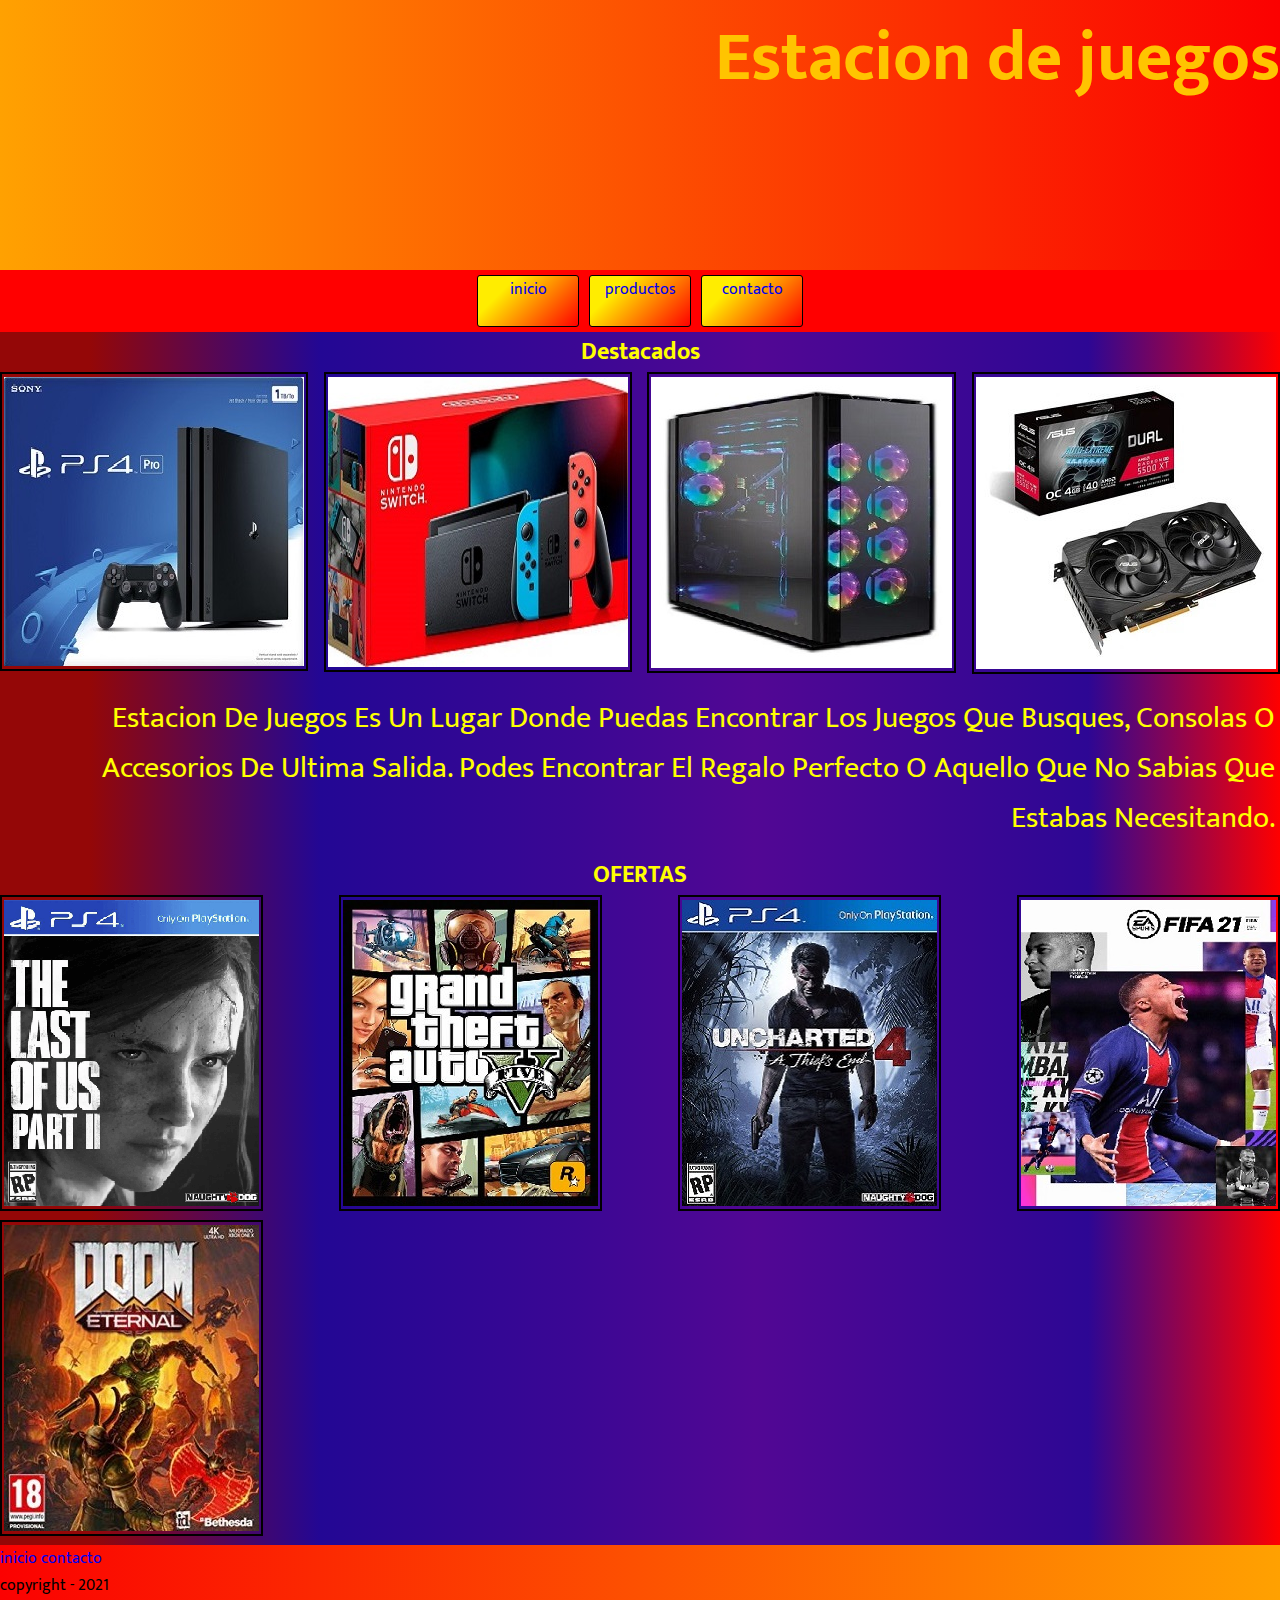
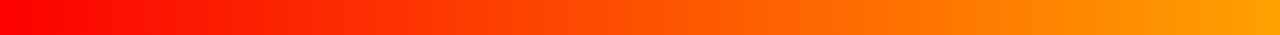
<file: index.html>
<!DOCTYPE html>
<html lang="es">
<head>
    <meta charset="UTF-8">
    <meta http-equiv="X-UA-Compatible" content="IE=edge">
    <meta name="viewport" content="width=device-width, initial-scale=1.0">
    <title>Estacion de Juegos - Inicio</title>
    <!--Enlace externo al archivo proyecto-css-->
    <link rel="stylesheet" href="assets/css/proyecto-css.css">
    <!--Enlace para Google Fonts-->
    <link rel="preconnect" href="https://fonts.gstatic.com">
    <link href="https://fonts.googleapis.com/css2?family=Mukta:wght@200;300;400;500;600;700;800&display=swap" rel="stylesheet">
</head>
<body>
    <header>
        <meta name="description" content="Estacion de juegos es una tienda virtual donde puedes encontrar los productos gaming que estas buscando.">
        <h1 class="titulo">Estacion de juegos</h1>
    </header>
        
    <section> 
        <nav class="menuFondoRojo">
            <ul class="padre-flex">                
                <li class="menu"><a href="./index.html" class="ningunDecorado">inicio</a></li>
                <li class="menu"><a href="./views/productos.html" class="ningunDecorado">productos</a></li>
                <li class="menu"><a href="./views/contacto.html" class="ningunDecorado">contacto</a></li>
            </ul>
        </nav>
    </section>
    

    <h2 class="centrarTexto animacion">Destacados</h2>

   <section id="dest">        
        <div><a href="./views/prod1.html"><img src="./img/ps4pro1logo.jpg" alt="ps4pro" class="img"></a></div>
        <div><a href="#switch"><img src="./img/nintendoswitchlogo.jpg" alt="switch" class="img"></a></div>
        <div><a href="#gabinete"><img src="./img/gabinete.jpg" alt="gabinete" class="img"></a></div>
        <div><a href="#asrock"><img src="./img/asrock5500xtlogo.jpg" alt="5500xt" class="img"></a></div>
   </section>

    <section id="desc">                
            <article class="aLaDerecha">Estacion de Juegos es un lugar donde puedas encontrar los juegos que busques, consolas o accesorios de ultima salida. Podes encontrar el regalo perfecto o aquello que no sabias que estabas necesitando.</article>
    </section>
    
    <h2 class="centrarTexto animacion">OFERTAS</h2>
    <section class="contenedor-flex">
            
            <div>
                <a href="./views/oferta1.html" class="ningunDecorado"><img src="./img/the-last-of-us-part-II-ps4.png" alt="portadatlou2" class="img"></a>  
            </div>
            <div>
                 <a href="./views/oferta2.html"class="ningunDecorado"><img src="./img/Tapa-GTA-V.jpg" alt="gtavportada" class="img"></a>
            </div>
            <div>
                <a href="./views/oferta3.html" class="ningunDecorado"><img src="./img/uncharted-4-a-thiefs-end-ps4.jpg" alt="unchartedportada" class="img"></a>
            </div>
            <div>
                 <a href="./views/oferta4.html" class="ningunDecorado"><img src="./img/fifa-21portada.jpeg" alt="fifaportada" class="img"></a>
            </div>
            <div>
                <a href="./views/oferta5.html" class="ningunDecorado"><img src="./img/doometernalportada.jpg" alt="doomportada" class="img"></a>
            </div>
    </section>


    <footer id="tres">
        <a href="./index-proyecto-aguilar.html" class="ningunDecorado">inicio</a>
        <a href="./views/contacto.html" class="ningunDecorado">contacto</a>
        <p>copyright - 2021</p>
    </footer>




</body>
</html>
</file>
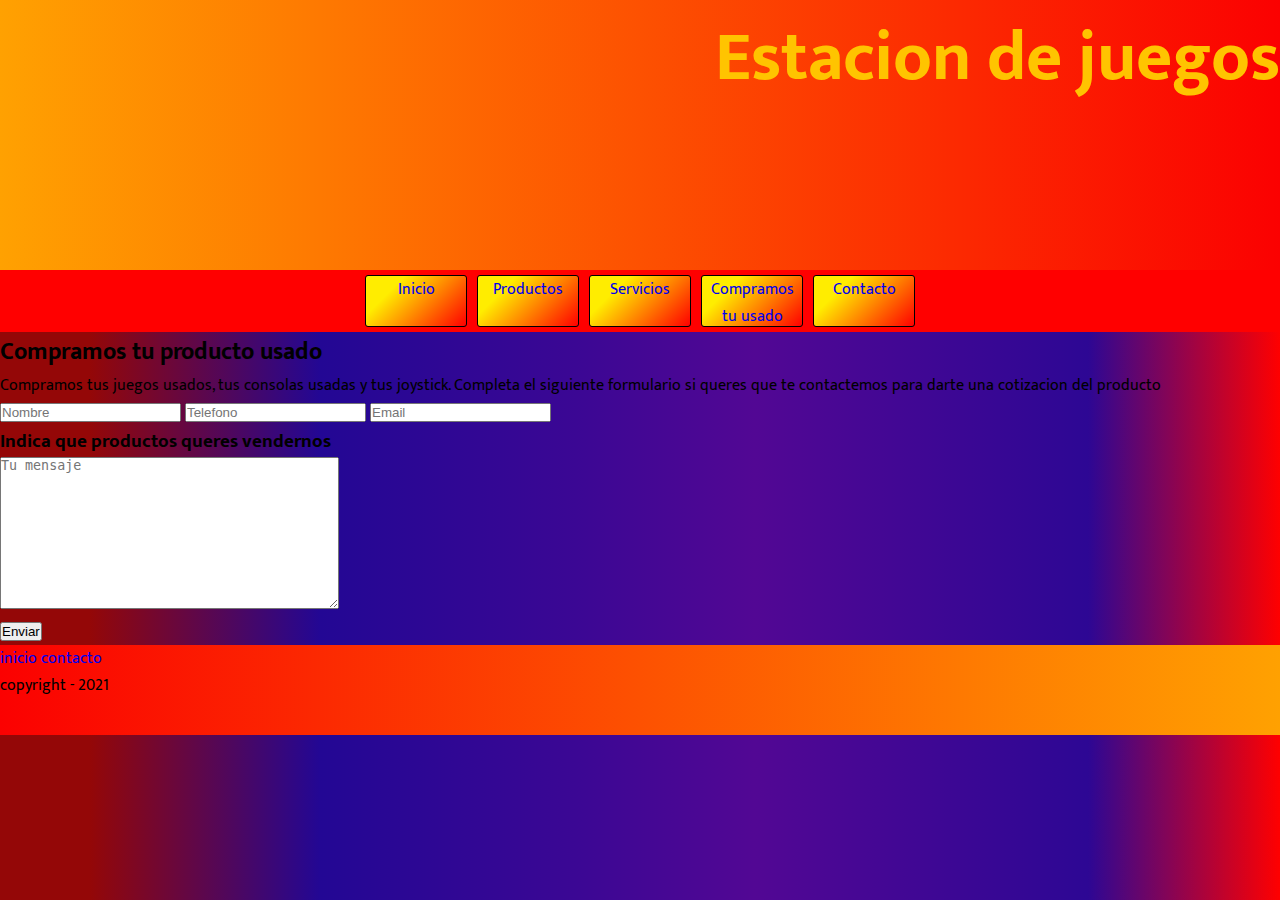
<file: views/compra.html>
<!DOCTYPE html>
<html lang="en">
<head>
    <meta charset="UTF-8">
    <meta http-equiv="X-UA-Compatible" content="IE=edge">
    <meta name="viewport" content="width=device-width, initial-scale=1.0">
    <title>Compramos tus Usados</title>
    <link rel="stylesheet" href="../assets/css/proyecto-css.css">
    <link rel="preconnect" href="https://fonts.gstatic.com">
    <link href="https://fonts.googleapis.com/css2?family=Mukta:wght@200;300;400;500;600;700;800&display=swap" rel="stylesheet">
</head>
<body>
    <header>
        <meta name="description" content="Compramos tus juegos usados, consolas PS4, PS4 slim y PS4 pro. Xbox 360, Xbox ONE, Xbox ONE S y Xbox ONE X. Nintendo Switch">
        <h1 class="titulo">Estacion de juegos</h1>
    </header>
    
    <section> 
        <nav class="menuFondoRojo">
            <ul class="padre-flex">                
                <li class="menu"><a href="../index.html" class="ningunDecorado">Inicio</a></li>
                <li class="menu"><a href="../views/productos.html" class="ningunDecorado">Productos</a></li>
                <li class="menu"><a href="../views/servicios.html" class="ningunDecorado">Servicios</a></li>
                <li class="menu"><a href="../views/compra.html" class="ningunDecorado">Compramos tu usado</a></li>
                <li class="menu"><a href="../views/contacto.html" class="ningunDecorado">Contacto</a></li>
            </ul>
        </nav>
    </section>

    <section class="marg">
        <h2 class="rojo">Compramos tu producto usado</h2>

        <article class="art">Compramos tus juegos usados, tus consolas usadas y tus joystick. Completa el siguiente formulario si queres que te contactemos para darte una cotizacion del producto</article>
    </section>

    <section class="marg">
        <form action="">

                <input type="text" name="nombre" placeholder="Nombre" class="imp">

                <input type="text" name="telefono" placeholder="Telefono" class="imp">

                <input type="email" name="email" placeholder="Email" class="imp">

                <h3 class="rojo">Indica que productos queres vendernos</h3>

                <textarea name="" id="" cols="40" rows="10" placeholder="Tu mensaje" class="imp"></textarea>
                <br>

                <input type="submit" value="Enviar" class="env">
        </form>
    </section>

    <footer>
        <a href="../index-proyecto-aguilar.html" class="ningunDecorado">inicio</a>
        <a href="../views/contacto.html" class="ningunDecorado">contacto</a>
        <p>copyright - 2021</p>
    </footer>

</body>
</html>
</file>
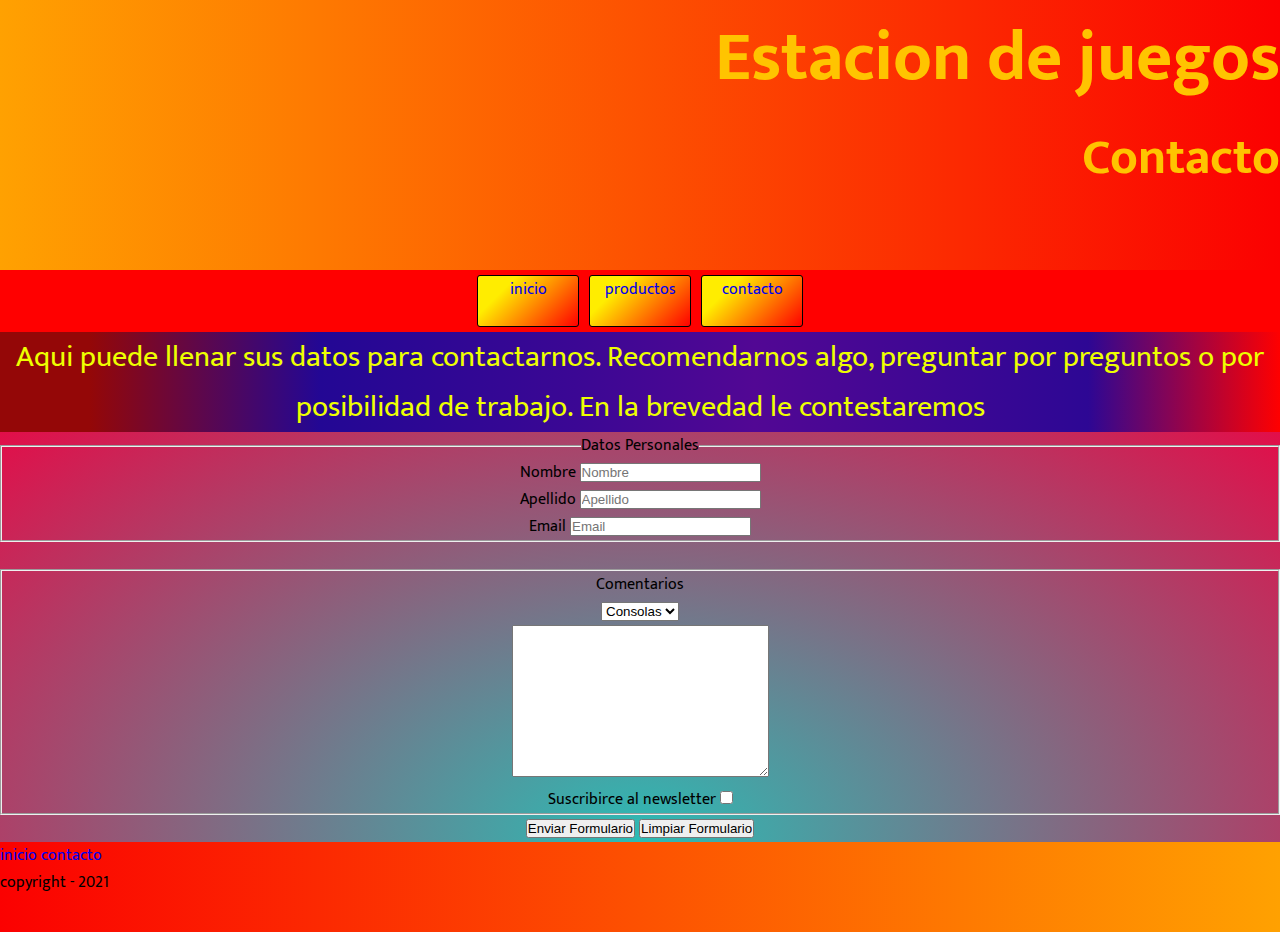
<file: views/contacto.html>
<!DOCTYPE html>
<html lang="en">
<head>
    <meta charset="UTF-8">
    <meta http-equiv="X-UA-Compatible" content="IE=edge">
    <meta name="viewport" content="width=device-width, initial-scale=1.0">
    <title>Estacion de Juegos - Contacto</title>
    <!--Enlace externo al archivo proyecto-css-->
    <link rel="stylesheet" href="../assets/css/proyecto-css.css">

    <!--Enlace para Google Fonts-->
    <link rel="preconnect" href="https://fonts.gstatic.com">
<link href="https://fonts.googleapis.com/css2?family=Mukta:wght@200;300;400;500;600;700;800&display=swap" rel="stylesheet">
</head>
<body>
    <header>
        <meta name="description" content="En esta pagina vas a poder llenar un formulario de consultas si tens alguna duda">
        <h1 class="titulo">Estacion de juegos</h1>
        <h2 class="textoGrande">Contacto</h2>
    </header>

    <section>
        <nav class="menuFondoRojo">
            <ul class="padre-flex">
                <li class="menu"><a href="../index.html" class="ningunDecorado">inicio</a></li>
                <li class="menu"><a href="../views/productos.html" class="ningunDecorado">productos</a></li>                
                <li class="menu"><a href="../views/contacto.html" class="ningunDecorado">contacto</a></li>
            </ul>
        </nav>
    </section>
    
    


    <section id="dosc">
        <article class="amarillo centrarTexto">
            Aqui puede llenar sus datos para contactarnos. Recomendarnos algo, preguntar por preguntos o por posibilidad de trabajo. En la brevedad le contestaremos
        </article>
    </section>
            <!--ejemplo de camelCase-->
    <section id="unoc" class="centrarTexto">
        <form action=""><!--formulario-->
            <fieldset>
                <legend>Datos Personales</legend>
                <label for="nombre">Nombre</label><!--nombre de la caja-->
                <input type="text" name="nombre" placeholder="Nombre"><!--caja de datos-->
                <br>
                <label for="apellido">Apellido</label>
                <input type="text" name="apellido" placeholder="Apellido">
                <br>
                <label for="email">Email</label>
                <input type="email" name="email" placeholder="Email">
                <br>

            </fieldset>
            <br><!--salto de linea-->
            <fieldset>
                <legends>Comentarios</legends>
                <br>
                    <select name="producto" id=""><!--menu desplegable-->
                        <option value="C">Consolas</option>
                        <option value="J">Juegos</option>
                        <option value="O">Otros</option>
                    </select>
                    <br>

                    <textarea name="caja de comentarios" id="" cols="30" rows="10"></textarea><!--caja de texto-->

                    <div>Suscribirce al newsletter<!--checkbox-->
                        <input type="checkbox" name="acepta" value="1">
                    </div>
            </fieldset>
            <!--botones-->
            <input type="submit" value="Enviar Formulario">
            <input type="reset" value="Limpiar Formulario">
            <!--botones-->


        </form><!--formulario-->
    </section>

    <footer>
        <a href="../index-proyecto-aguilar.html" class="ningunDecorado">inicio</a>
        <a href="../views/contacto.html" class="ningunDecorado">contacto</a>
        <p>copyright - 2021</p>
    </footer>

</body>
</html>
</file>
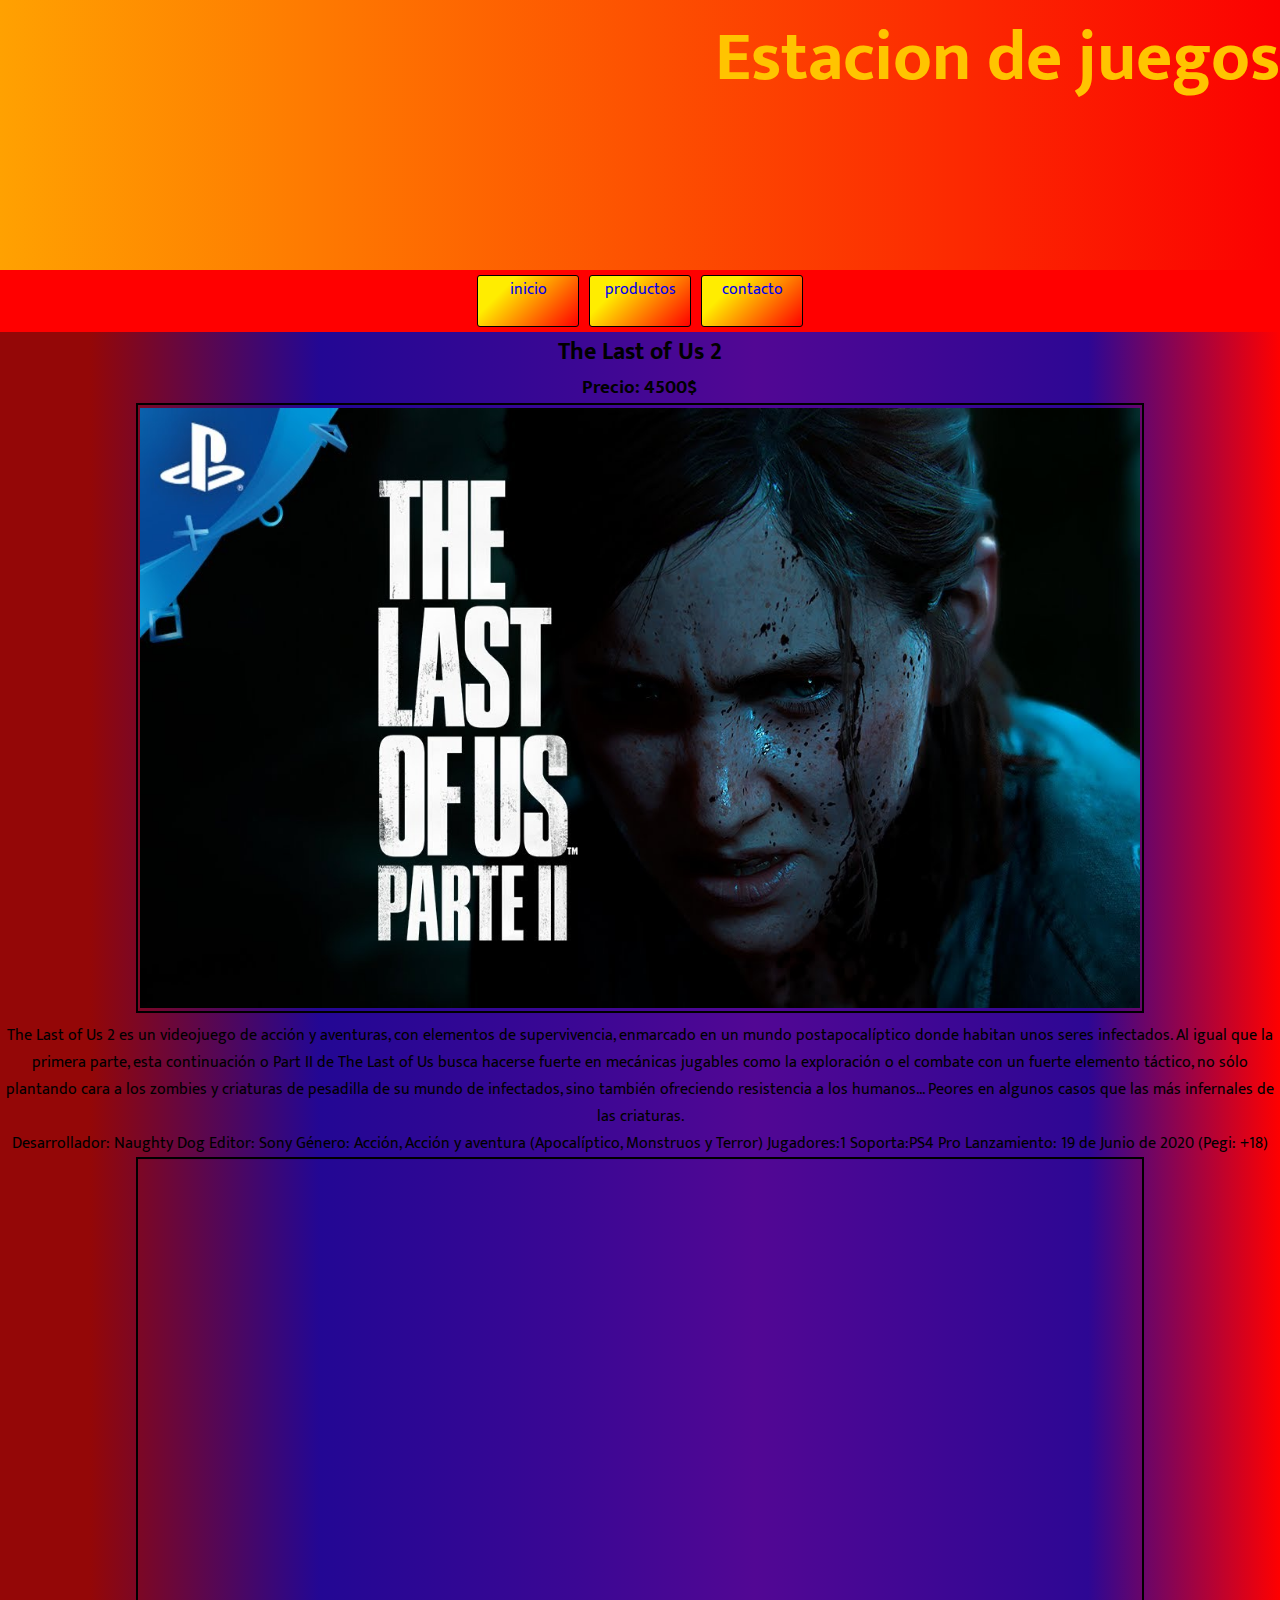
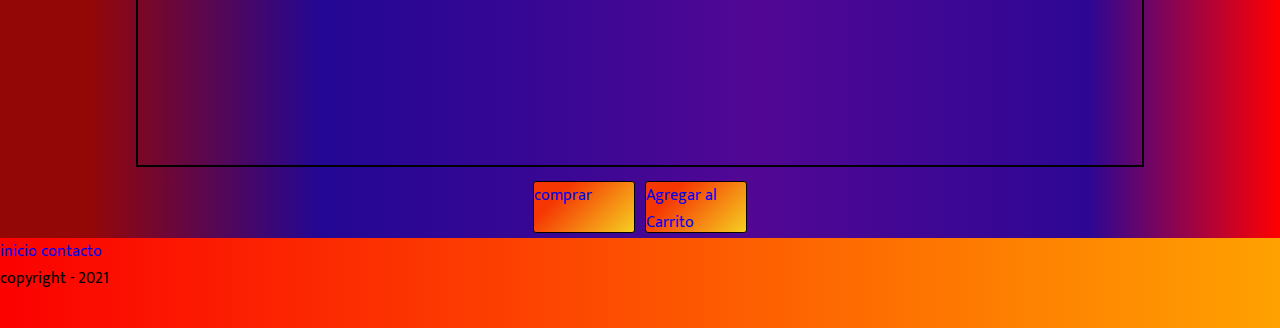
<file: views/oferta1.html>
<!DOCTYPE html>
<html lang="en">
<head>
    <meta charset="UTF-8">
    <meta http-equiv="X-UA-Compatible" content="IE=edge">
    <meta name="viewport" content="width=device-width, initial-scale=1.0">
    <title>The Last of Us 2</title>
    <!--Enlace externo al archivo proyecto-css-->
    <link rel="stylesheet" href="../assets/css/proyecto-css.css">
    <!--Enlace para Google Fonts-->
    <link rel="preconnect" href="https://fonts.gstatic.com">
    <link href="https://fonts.googleapis.com/css2?family=Mukta:wght@200;300;400;500;600;700;800&display=swap" rel="stylesheet">
</head>
<body>
    <header>
        <h1 class="titulo">Estacion de juegos</h1>
    </header>
    
    <section>
        <nav class="menuFondoRojo">
            <ul class="padre-flex">
                <li class="menu"><a href="../index.html" class="ningunDecorado">inicio</a></li>
                <li class="menu"><a href="../views/productos.html" class="ningunDecorado">productos</a></li>
                <li class="menu"><a href="../views/contacto.html" class="ningunDecorado">contacto</a></li>
            </ul>
        </nav>
    </section>

    
    <section class="centrarTexto">
        <h2>The Last of Us 2</h2>
        <h3>Precio: 4500$</h3>

        <img src="../img/tlou2-2.jpg" alt="tlou2-2" class="imgq">

        <article>
            The Last of Us 2 es un videojuego de acción y aventuras, con elementos de supervivencia, enmarcado en un mundo postapocalíptico donde habitan unos seres infectados. Al igual que la primera parte, esta continuación o Part II de The Last of Us busca hacerse fuerte en mecánicas jugables como la exploración o el combate con un fuerte elemento táctico, no sólo plantando cara a los zombies y criaturas de pesadilla de su mundo de infectados, sino también ofreciendo resistencia a los humanos... Peores en algunos casos que las más infernales de las criaturas.
            <br>
            Desarrollador: Naughty Dog Editor: Sony Género: Acción, Acción y aventura (Apocalíptico, Monstruos y Terror)  Jugadores:1 Soporta:PS4 Pro Lanzamiento: 19 de Junio de 2020 (Pegi: +18)
        </article>

        <iframe width="560" height="315" src="https://www.youtube.com/embed/qPNiIeKMHyg" title="YouTube video player" frameborder="0" allow="accelerometer; autoplay; clipboard-write; encrypted-media; gyroscope; picture-in-picture" allowfullscreen class="imgq"></iframe>
    </section>
    
    <section>
        <div>
            <nav >
                <ul class="cont">
                    <li class="boton"><a href="#" class="ningunDecorado">comprar</a></li>
                    <li class="boton"><a href="#" class="ningunDecorado">Agregar al Carrito</a></li>
                </ul>
            </nav>
        </div>
    </section>
    

    

    <footer id="tres">
        <a href="../index-proyecto-aguilar.html" class="ningunDecorado">inicio</a>
        <a href="../views/contacto.html" class="ningunDecorado">contacto</a>
        <p>copyright - 2021</p>
    </footer>
</body>
</html>
</file>
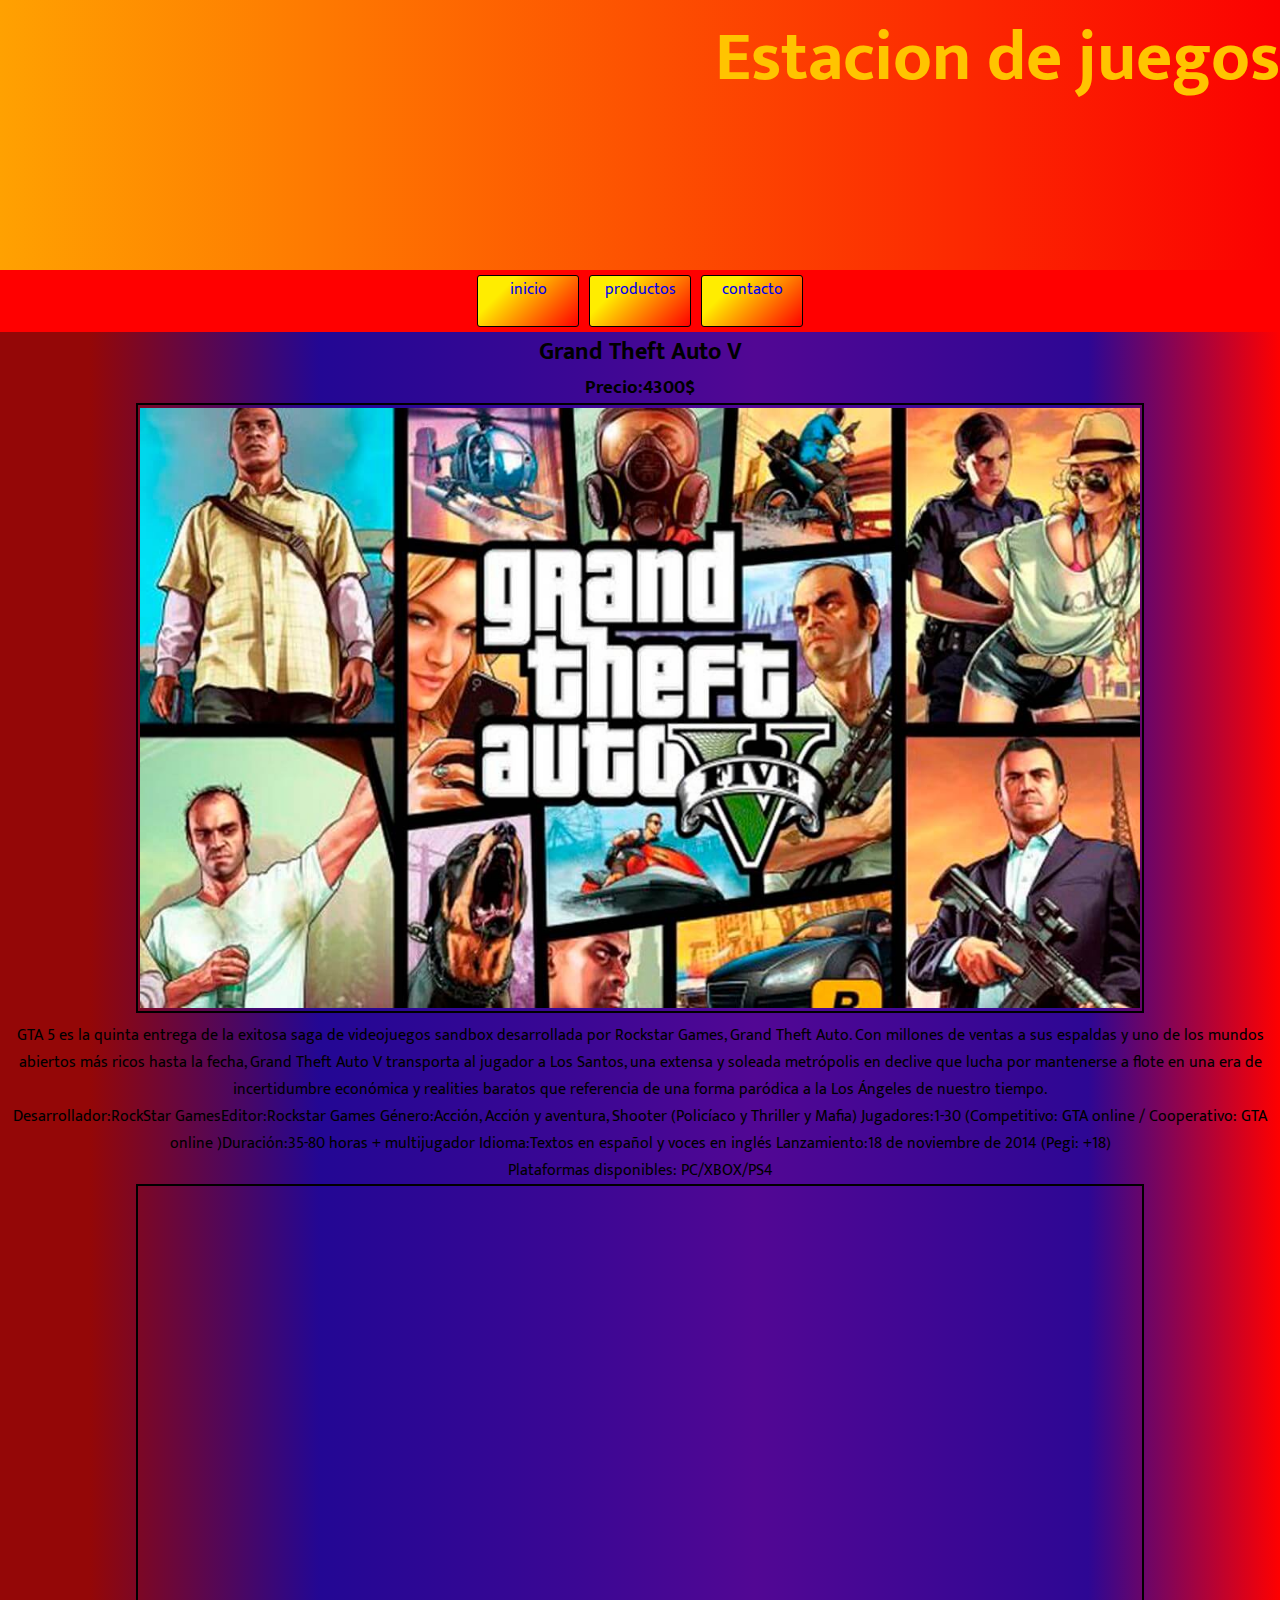
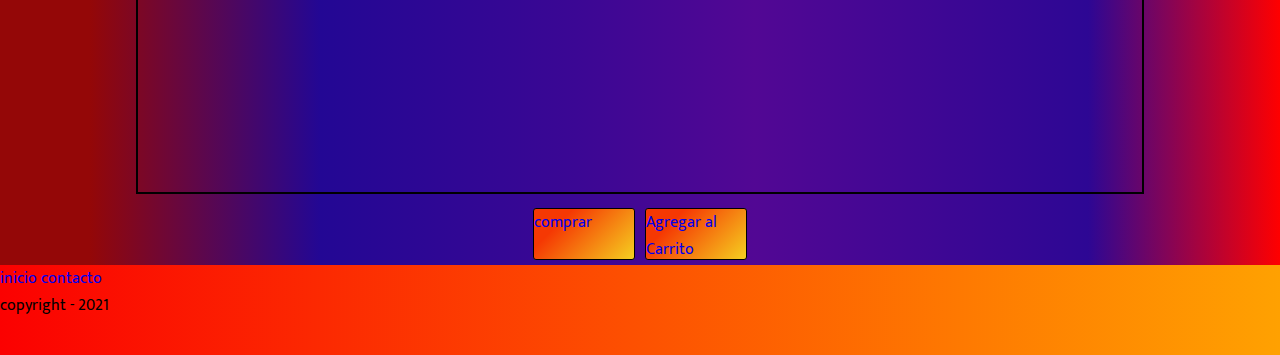
<file: views/oferta2.html>
<!DOCTYPE html>
<html lang="en">
<head>
    <meta charset="UTF-8">
    <meta http-equiv="X-UA-Compatible" content="IE=edge">
    <meta name="viewport" content="width=device-width, initial-scale=1.0">
    <title>Grand Theft Auto V</title>
    <!--Enlace externo al archivo proyecto-css-->
    <link rel="stylesheet" href="../assets/css/proyecto-css.css">
    <!--Enlace para Google Fonts-->
    <link rel="preconnect" href="https://fonts.gstatic.com">
    <link href="https://fonts.googleapis.com/css2?family=Mukta:wght@200;300;400;500;600;700;800&display=swap" rel="stylesheet">
</head>
<body>
    <header>
        <h1 class="titulo">Estacion de juegos</h1>
    </header>
    
    
    <section>
        <nav class="menuFondoRojo">
            <ul class="padre-flex">
                <li class="menu"><a href="../index.html" class="ningunDecorado">inicio</a></li>
                <li class="menu"><a href="../views/productos.html" class="ningunDecorado">productos</a></li>
                <li class="menu"><a href="../views/contacto.html" class="ningunDecorado">contacto</a></li>
            </ul>
        </nav>
    </section>

            
    <section class="centrarTexto">
        <h2>Grand Theft Auto V</h2>
        <h3>Precio:4300$</h3>

        <img src="../img/gtav.jpg" alt="gtav" class="imgq">

        <article>
            GTA 5 es la quinta entrega de la exitosa saga de videojuegos sandbox desarrollada por Rockstar Games, Grand Theft Auto. Con millones de ventas a sus espaldas y uno de los mundos abiertos más ricos hasta la fecha, Grand Theft Auto V transporta al jugador a Los Santos, una extensa y soleada metrópolis en declive que lucha por mantenerse a flote en una era de incertidumbre económica y realities baratos que referencia de una forma paródica a la Los Ángeles de nuestro tiempo.
            <br>
            Desarrollador:RockStar GamesEditor:Rockstar Games Género:Acción, Acción y aventura, Shooter (Policíaco y Thriller y Mafia) Jugadores:1-30 (Competitivo: GTA online / Cooperativo: GTA online )Duración:35-80 horas + multijugador Idioma:Textos en español y voces en inglés Lanzamiento:18 de noviembre de 2014 (Pegi: +18)
            <br>
            Plataformas disponibles: PC/XBOX/PS4
        </article>

        <iframe width="560" height="315" src="https://www.youtube.com/embed/QkkoHAzjnUs" title="YouTube video player" frameborder="0" allow="accelerometer; autoplay; clipboard-write; encrypted-media; gyroscope; picture-in-picture" allowfullscreen class="imgq"></iframe>
    </section>

    <section>
        <div>
            <nav >
                <ul class="cont">
                    <li class="boton"><a href="#" class="ningunDecorado">comprar</a></li>
                    <li class="boton"><a href="#" class="ningunDecorado">Agregar al Carrito</a></li>
                </ul>
            </nav>
        </div>
    </section>


    <footer id="tres">
        <a href="../index-proyecto-aguilar.html" class="ningunDecorado">inicio</a>
        <a href="../views/contacto.html" class="ningunDecorado">contacto</a>
        <p>copyright - 2021</p>
    </footer>
</body>
</html>
</file>
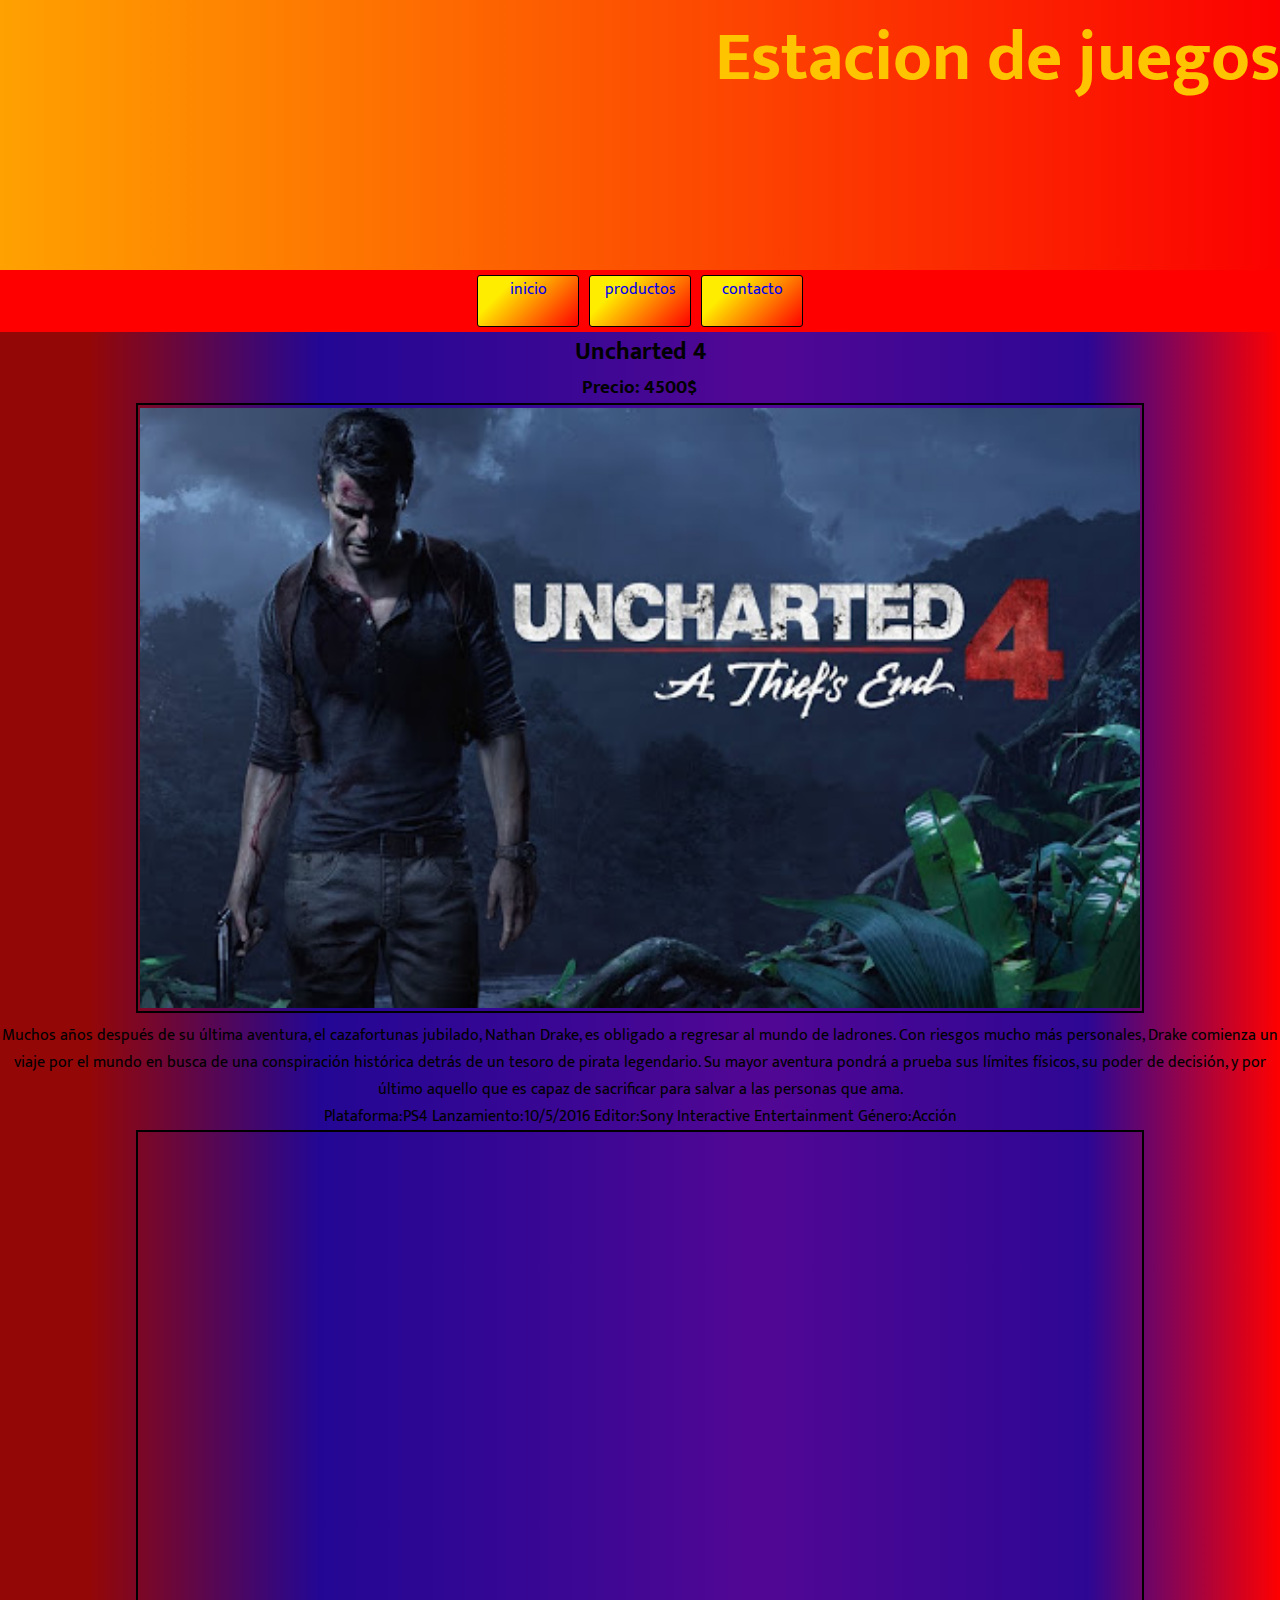
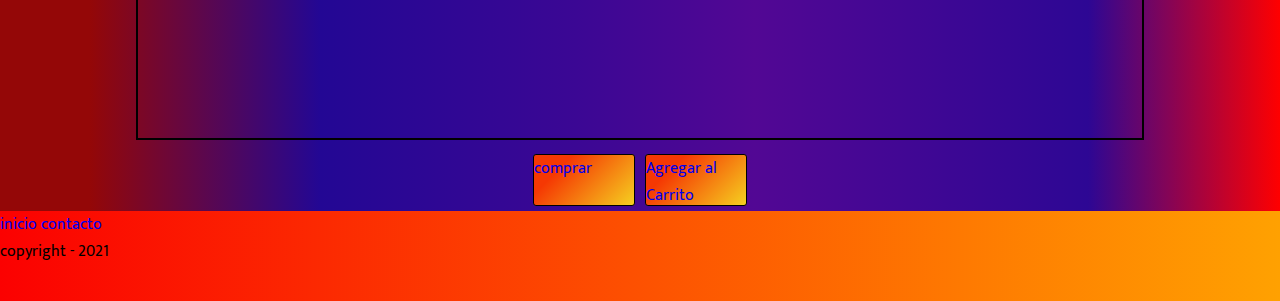
<file: views/oferta3.html>
<!DOCTYPE html>
<html lang="en">
<head>
    <meta charset="UTF-8">
    <meta http-equiv="X-UA-Compatible" content="IE=edge">
    <meta name="viewport" content="width=device-width, initial-scale=1.0">
    <title>Uncharted 4</title>
    <!--Enlace externo al archivo proyecto-css-->
    <link rel="stylesheet" href="../assets/css/proyecto-css.css">
    <!--Enlace para Google Fonts-->
    <link rel="preconnect" href="https://fonts.gstatic.com">
    <link href="https://fonts.googleapis.com/css2?family=Mukta:wght@200;300;400;500;600;700;800&display=swap" rel="stylesheet">
</head>
<body>
    <header>
        <h1 class="titulo">Estacion de juegos</h1>
    </header>
    

    <section>
        <nav class="menuFondoRojo">
            <ul class="padre-flex">
                <li class="menu"><a href="../index.html" class="ningunDecorado">inicio</a></li>
                <li class="menu"><a href="../views/productos.html" class="ningunDecorado">productos</a></li>
                <li class="menu"><a href="../views/contacto.html" class="ningunDecorado">contacto</a></li>
            </ul>
        </nav>
    </section>

    <section class="centrarTexto">
        <h2>Uncharted 4</h2>
        <h3>Precio: 4500$</h3>

        <img src="../img/uncharted4-3.jpg" alt="Uncharted" class="imgq">

        <article>
            Muchos años después de su última aventura, el cazafortunas jubilado, Nathan Drake, es obligado a regresar al mundo de ladrones. Con riesgos mucho más personales, Drake comienza un viaje por el mundo en busca de una conspiración histórica detrás de un tesoro de pirata legendario. Su mayor aventura pondrá a prueba sus límites físicos, su poder de decisión, y por último aquello que es capaz de sacrificar para salvar a las personas que ama.
            <br>
            Plataforma:PS4 Lanzamiento:10/5/2016 Editor:Sony Interactive Entertainment Género:Acción
        </article>

        <iframe width="560" height="315" src="https://www.youtube.com/embed/hh5HV4iic1Y" title="YouTube video player" frameborder="0" allow="accelerometer; autoplay; clipboard-write; encrypted-media; gyroscope; picture-in-picture" allowfullscreen class="imgq"></iframe>
    </section>

    <section>
        <div>
            <nav >
                <ul class="cont">
                    <li class="boton"><a href="#" class="ningunDecorado">comprar</a></li>
                    <li class="boton"><a href="#" class="ningunDecorado">Agregar al Carrito</a></li>
                </ul>
            </nav>
        </div>
    </section>


    <footer>
        <a href="../index-proyecto-aguilar.html" class="ningunDecorado">inicio</a>
        <a href="../views/contacto.html" class="ningunDecorado">contacto</a>
        <p>copyright - 2021</p>
    </footer>
</body>
</html>
</file>
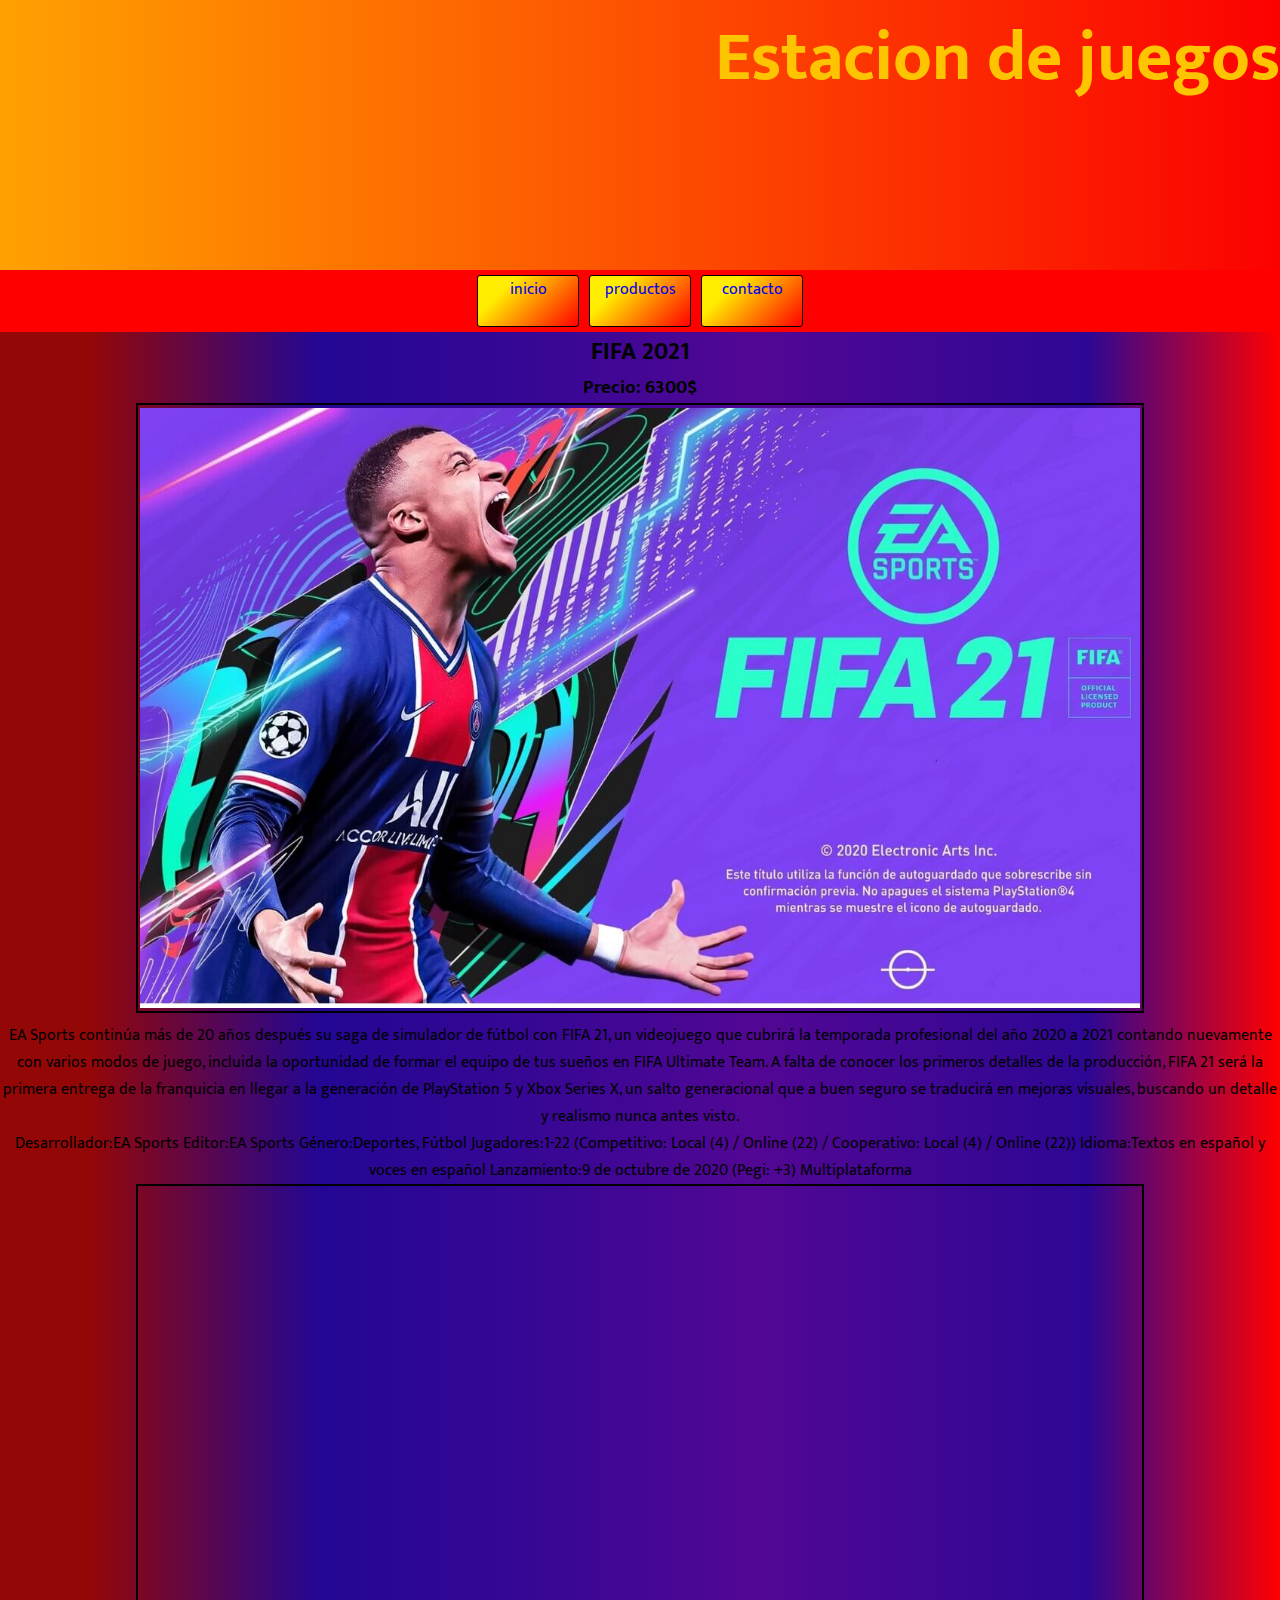
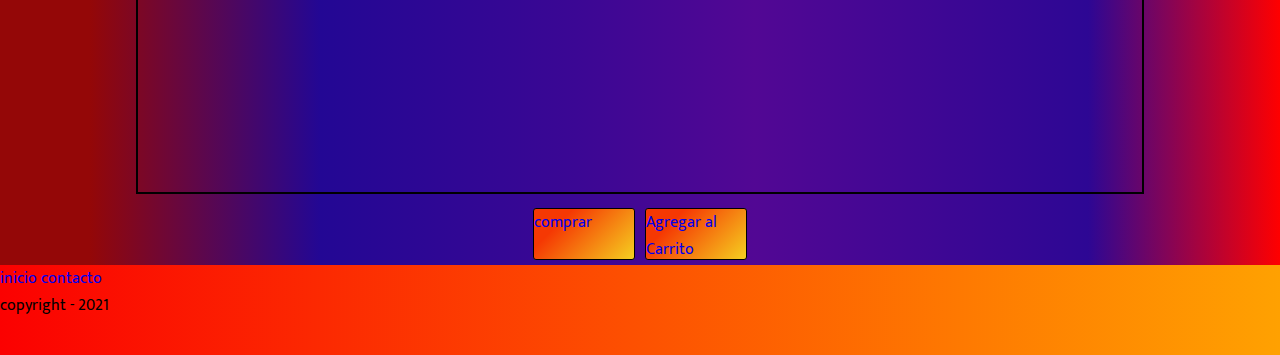
<file: views/oferta4.html>
<!DOCTYPE html>
<html lang="en">
<head>
    <meta charset="UTF-8">
    <meta http-equiv="X-UA-Compatible" content="IE=edge">
    <meta name="viewport" content="width=device-width, initial-scale=1.0">
    <title>Fifa 21</title>
    <!--Enlace externo al archivo proyecto-css-->
    <link rel="stylesheet" href="../assets/css/proyecto-css.css">
    <!--Enlace para Google Fonts-->
    <link rel="preconnect" href="https://fonts.gstatic.com">
    <link href="https://fonts.googleapis.com/css2?family=Mukta:wght@200;300;400;500;600;700;800&display=swap" rel="stylesheet">
</head>
<body>
    <header>
        <h1 class="titulo">Estacion de juegos</h1>
    </header>    
    
    
    <section>
        <nav class="menuFondoRojo">
            <ul class="padre-flex">
                <li class="menu"><a href="../index.html" class="ningunDecorado">inicio</a></li>
                <li class="menu"><a href="../views/productos.html" class="ningunDecorado">productos</a></li>
                <li class="menu"><a href="../views/contacto.html" class="ningunDecorado">contacto</a></li>
            </ul>
        </nav>
    </section>

    <section class="centrarTexto">
        <h2>FIFA 2021</h2>
        <h3>Precio: 6300$</h3>

        <img src="../img/fifa21-1.jpeg" alt="fifa21" class="imgq">

        <article>
            EA Sports continúa más de 20 años después su saga de simulador de fútbol con FIFA 21, un videojuego que cubrirá la temporada profesional del año 2020 a 2021 contando nuevamente con varios modos de juego, incluida la oportunidad de formar el equipo de tus sueños en FIFA Ultimate Team. A falta de conocer los primeros detalles de la producción, FIFA 21 será la primera entrega de la franquicia en llegar a la generación de PlayStation 5 y Xbox Series X, un salto generacional que a buen seguro se traducirá en mejoras visuales, buscando un detalle y realismo nunca antes visto.
            <br>
            Desarrollador:EA Sports Editor:EA Sports Género:Deportes, Fútbol Jugadores:1-22 (Competitivo: Local (4) / Online (22) / Cooperativo: Local (4) / Online (22)) Idioma:Textos en español y voces en español Lanzamiento:9 de octubre de 2020 (Pegi: +3) Multiplataforma

        </article>

        <iframe width="560" height="315" src="https://www.youtube.com/embed/Jmliox1trPQ" title="YouTube video player" frameborder="0" allow="accelerometer; autoplay; clipboard-write; encrypted-media; gyroscope; picture-in-picture" allowfullscreen class="imgq"></iframe>
    </section>

    <section>
        <div>
            <nav >
                <ul class="cont">
                    <li class="boton"><a href="#" class="ningunDecorado">comprar</a></li>
                    <li class="boton"><a href="#" class="ningunDecorado">Agregar al Carrito</a></li>
                </ul>
            </nav>
        </div>
    </section>


    <footer>
        <a href="../index-proyecto-aguilar.html" class="ningunDecorado">inicio</a>
        <a href="../views/contacto.html" class="ningunDecorado">contacto</a>
        <p>copyright - 2021</p>
    </footer>
</body>
</html>
</file>
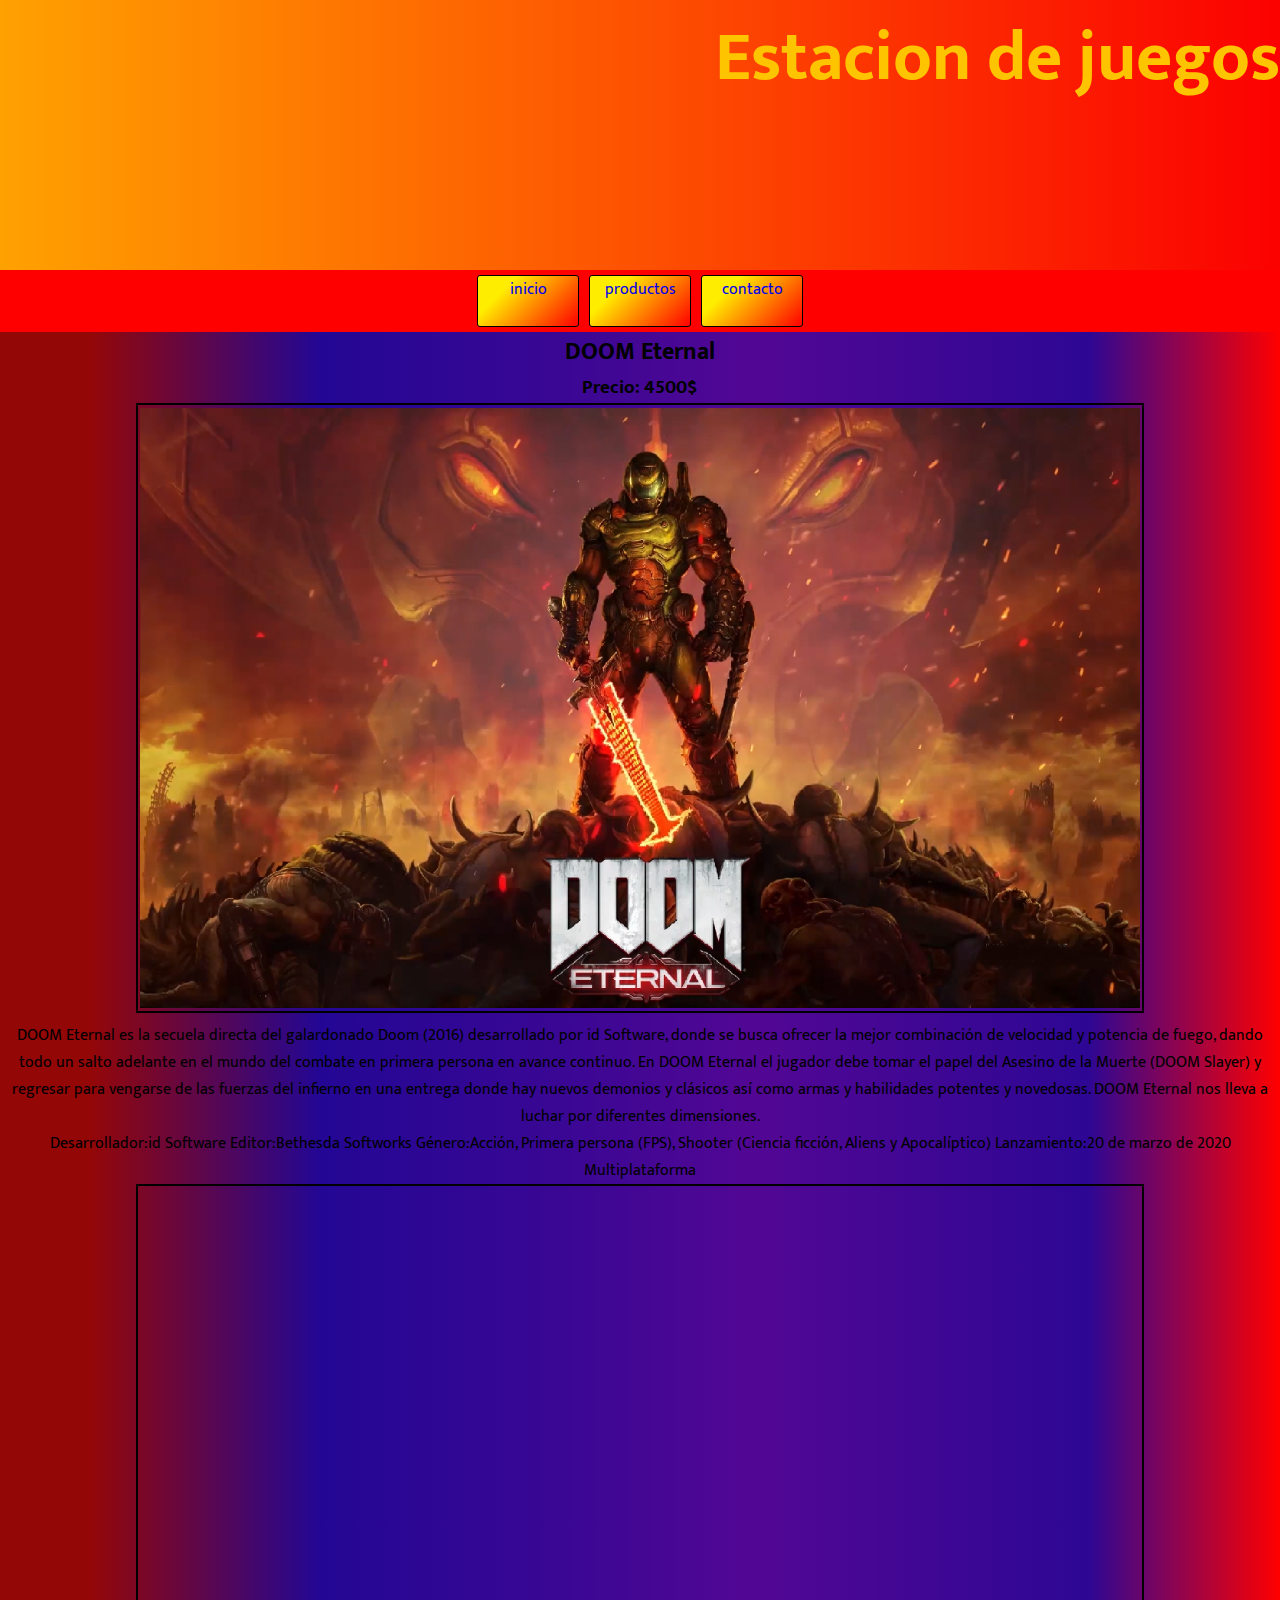
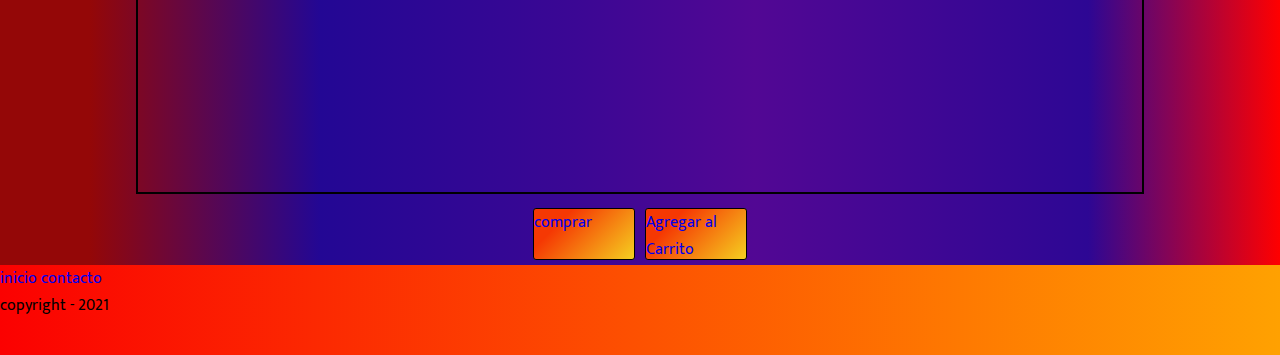
<file: views/oferta5.html>
<!DOCTYPE html>
<html lang="en">
<head>
    <meta charset="UTF-8">
    <meta http-equiv="X-UA-Compatible" content="IE=edge">
    <meta name="viewport" content="width=device-width, initial-scale=1.0">
    <title>DOOM Eternal</title>
    <!--Enlace externo al archivo proyecto-css-->
    <link rel="stylesheet" href="../assets/css/proyecto-css.css">
    <!--Enlace para Google Fonts-->
    <link rel="preconnect" href="https://fonts.gstatic.com">
    <link href="https://fonts.googleapis.com/css2?family=Mukta:wght@200;300;400;500;600;700;800&display=swap" rel="stylesheet">
</head>
<body>
    <header>
        <h1 class="titulo">Estacion de juegos</h1>
    </header>
    
    
    
    <section>
        <nav class="menuFondoRojo">
            <ul class="padre-flex">
                <li class="menu"><a href="../index.html" class="ningunDecorado">inicio</a></li>
                <li class="menu"><a href="../views/productos.html" class="ningunDecorado">productos</a></li>
                <li class="menu"><a href="../views/contacto.html" class="ningunDecorado">contacto</a></li>
            </ul>
        </nav>
    </section>

    <section class="centrarTexto">
        <h2>DOOM Eternal</h2>
        <h3>Precio: 4500$</h3>

        <img src="../img/doometernal.png" alt="doometernal" class="imgq">

        <article>
            DOOM Eternal es la secuela directa del galardonado Doom (2016) desarrollado por id Software, donde se busca ofrecer la mejor combinación de velocidad y potencia de fuego, dando todo un salto adelante en el mundo del combate en primera persona en avance continuo. En DOOM Eternal el jugador debe tomar el papel del Asesino de la Muerte (DOOM Slayer) y regresar para vengarse de las fuerzas del infierno en una entrega donde hay nuevos demonios y clásicos así como armas y habilidades potentes y novedosas. DOOM Eternal nos lleva a luchar por diferentes dimensiones.
            <br>
            Desarrollador:id Software Editor:Bethesda Softworks Género:Acción, Primera persona (FPS), Shooter (Ciencia ficción, Aliens y Apocalíptico) Lanzamiento:20 de marzo de 2020 Multiplataforma
        </article>

        <iframe width="560" height="315" src="https://www.youtube.com/embed/dS-ti6XjT4A" title="YouTube video player" frameborder="0" allow="accelerometer; autoplay; clipboard-write; encrypted-media; gyroscope; picture-in-picture" allowfullscreen class="imgq"></iframe>
    </section>

    <section>
        <div>
            <nav >
                <ul class="cont">
                    <li class="boton"><a href="#" class="ningunDecorado">comprar</a></li>
                    <li class="boton"><a href="#" class="ningunDecorado">Agregar al Carrito</a></li>
                </ul>
            </nav>
        </div>
    </section>

    <footer>
        <a href="../index-proyecto-aguilar.html" class="ningunDecorado">inicio</a>
        <a href="../views/contacto.html" class="ningunDecorado">contacto</a>
        <p>copyright - 2021</p>
    </footer>
</body>
</html>
</file>
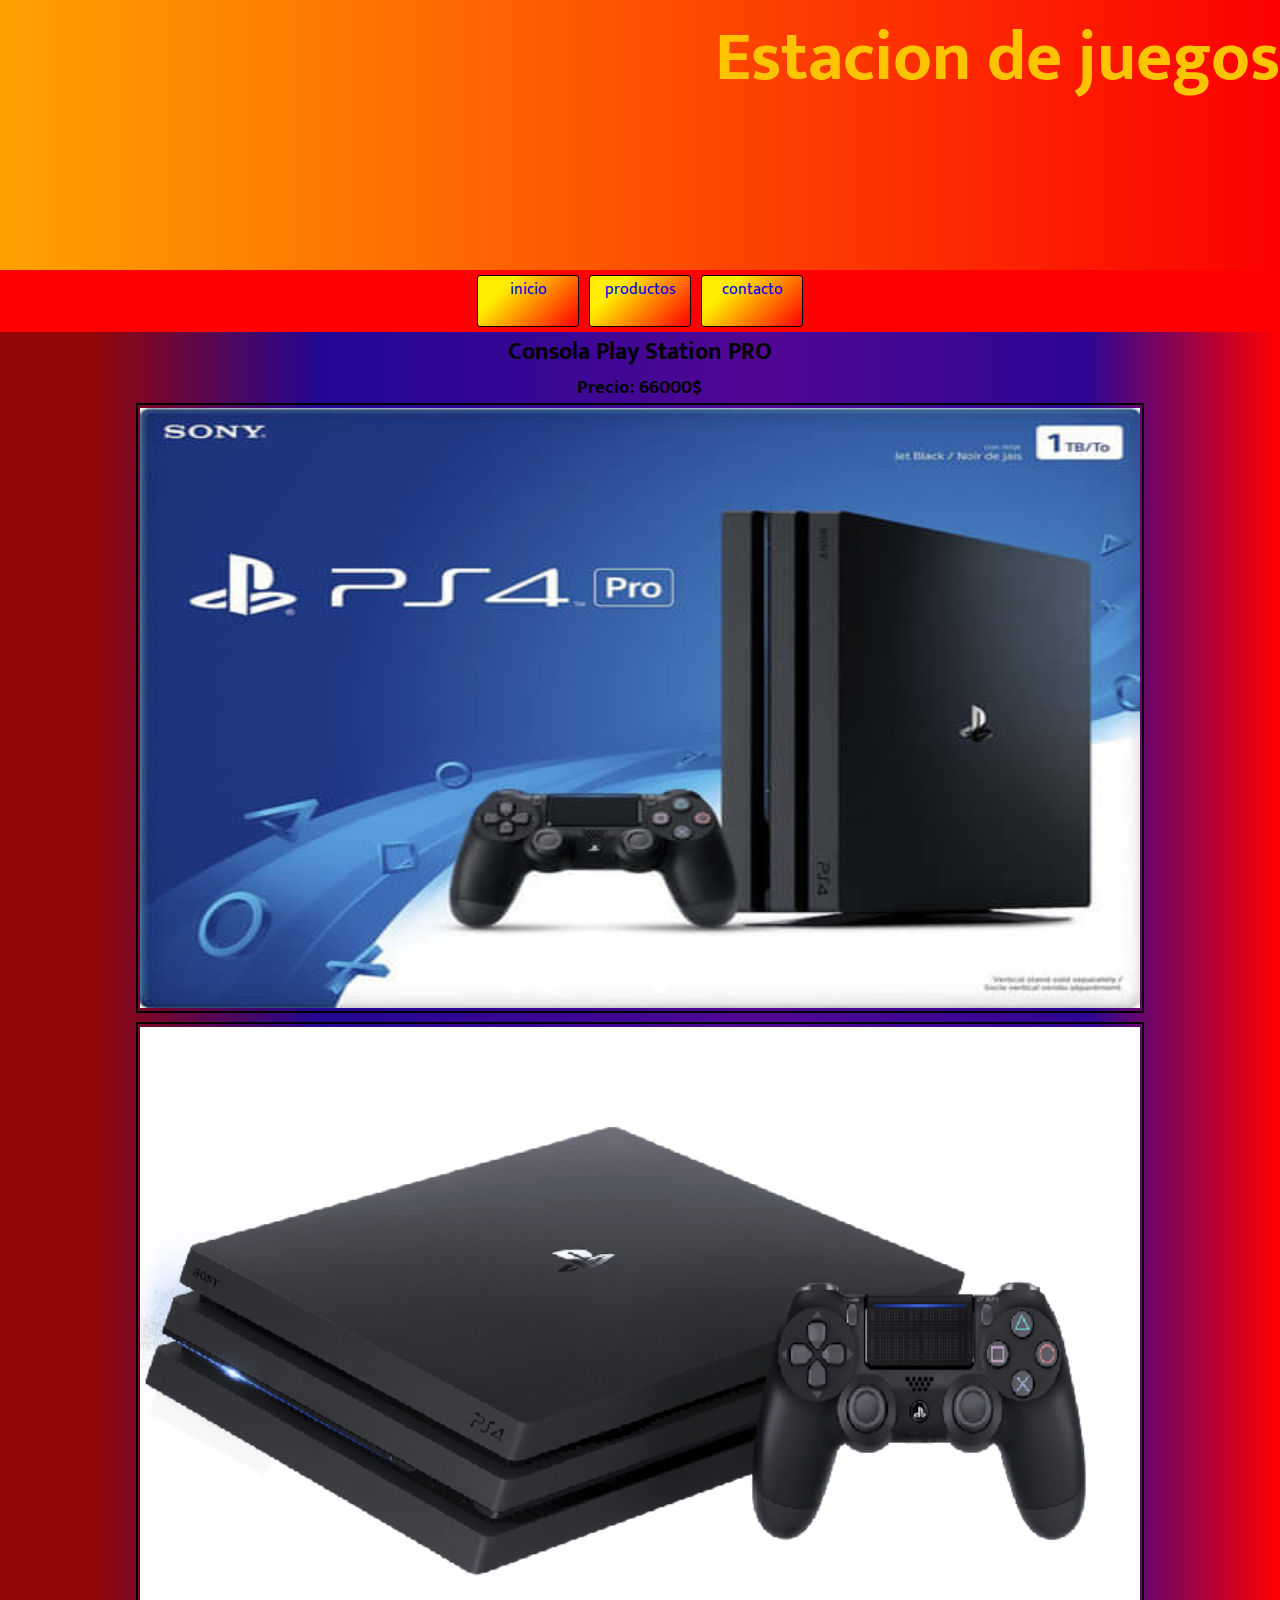
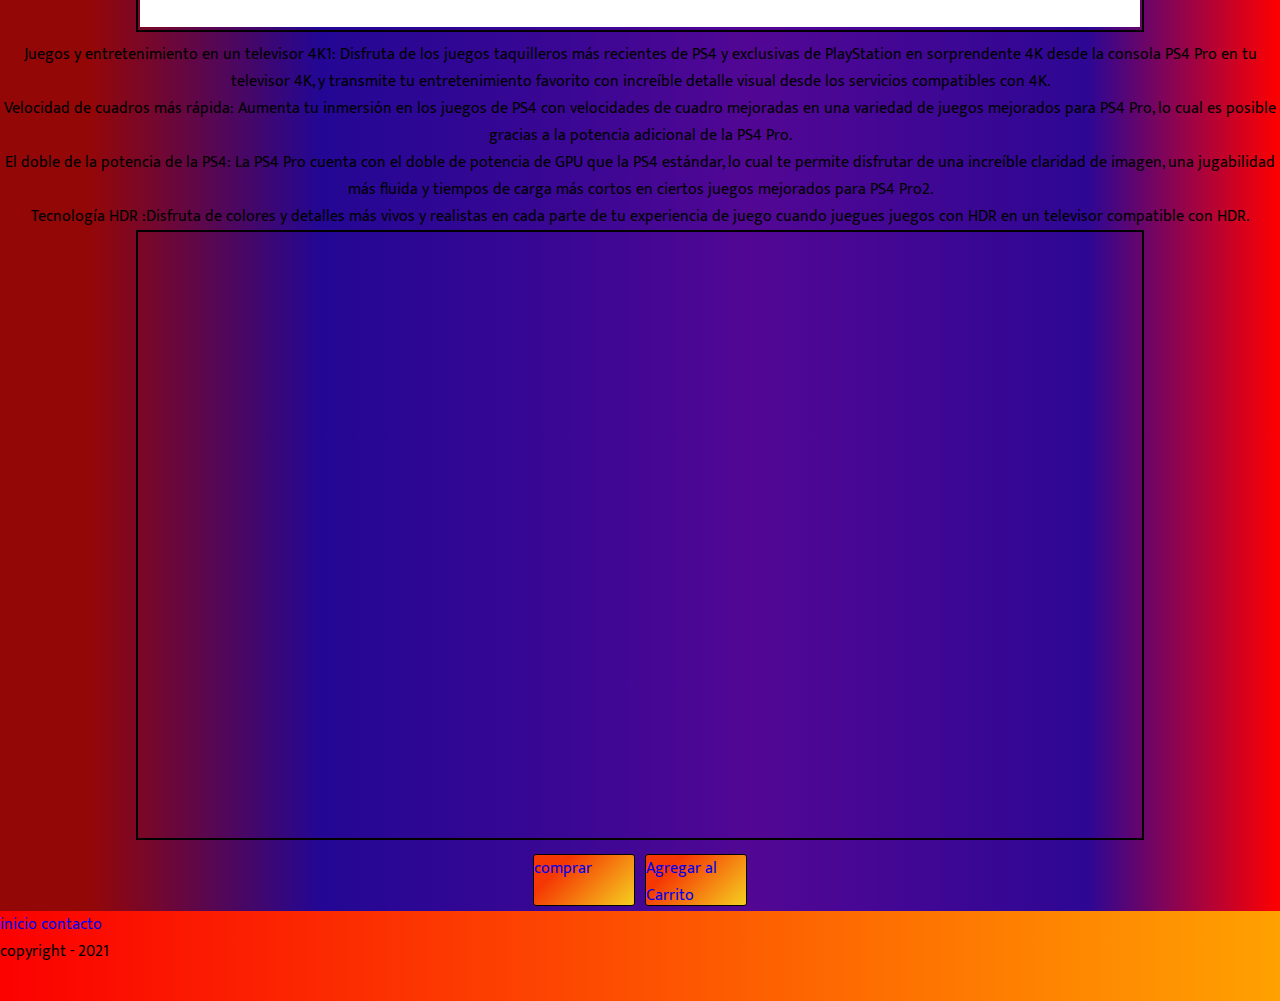
<file: views/prod1.html>
<!DOCTYPE html>
<html lang="en">
<head>
    <meta charset="UTF-8">
    <meta http-equiv="X-UA-Compatible" content="IE=edge">
    <meta name="viewport" content="width=device-width, initial-scale=1.0">
    <title>Consola PS4 Pro</title>
    <!--Enlace externo al archivo proyecto-css-->
    <link rel="stylesheet" href="../assets/css/proyecto-css.css">
    <!--Enlace para Google Fonts-->
    <link rel="preconnect" href="https://fonts.gstatic.com">
    <link href="https://fonts.googleapis.com/css2?family=Mukta:wght@200;300;400;500;600;700;800&display=swap" rel="stylesheet">

</head>
<body>
    <header>
        <h1 class="titulo">Estacion de juegos</h1>
    </header>
    
    <section>
        <nav class="menuFondoRojo">
            <ul class="padre-flex">
                <li class="menu"><a href="../index.html" class="ningunDecorado">inicio</a></li>
                <li class="menu"><a href="../views/productos.html" class="ningunDecorado">productos</a></li>
                <li class="menu"><a href="../views/contacto.html" class="ningunDecorado">contacto</a></li>
            </ul>
        </nav>
    </section>

    <section class="centrarTexto">
        <h2>Consola Play Station PRO</h2>
        <h3>Precio: 66000$</h3>

        <img src="../img/ps4pro1.jpg" alt="ps4pro" class="imgq">
        <img src="../img/ps4pro2.png" alt="ps4pro2" class="imgq">

        <article>
            Juegos y entretenimiento en un televisor 4K1: Disfruta de los juegos taquilleros más recientes de PS4 y exclusivas de PlayStation en sorprendente 4K desde la consola PS4 Pro en tu televisor 4K, y transmite tu entretenimiento favorito con increíble detalle visual desde los servicios compatibles con 4K.
            <br>
            Velocidad de cuadros más rápida: Aumenta tu inmersión en los juegos de PS4 con velocidades de cuadro mejoradas en una variedad de juegos mejorados para PS4 Pro, lo cual es posible gracias a la potencia adicional de la PS4 Pro.
            <br>
            El doble de la potencia de la PS4: La PS4 Pro cuenta con el doble de potencia de GPU que la PS4 estándar, lo cual te permite disfrutar de una increíble claridad de imagen, una jugabilidad más fluida y tiempos de carga más cortos en ciertos juegos mejorados para PS4 Pro2. 
            <br>
            Tecnología HDR :Disfruta de colores y detalles más vivos y realistas en cada parte de tu experiencia de juego cuando juegues juegos con HDR en un televisor compatible con HDR.
        </article>

        <iframe width="560" height="315" src="https://www.youtube.com/embed/Cz8wCc36GDA" title="YouTube video player" frameborder="0" allow="accelerometer; autoplay; clipboard-write; encrypted-media; gyroscope; picture-in-picture" allowfullscreen class="imgq"></iframe>
    </section>

    <section>
        <div>
            <nav >
                <ul class="cont">
                    <li class="boton"><a href="#" class="ningunDecorado">comprar</a></li>
                    <li class="boton"><a href="#" class="ningunDecorado">Agregar al Carrito</a></li>
                </ul>
            </nav>
        </div>
    </section>


    <footer>
        <a href="../index-proyecto-aguilar.html" class="ningunDecorado">inicio</a>
        <a href="../views/contacto.html" class="ningunDecorado">contacto</a>
        <p>copyright - 2021</p>
    </footer>
</body>
</html>
</file>
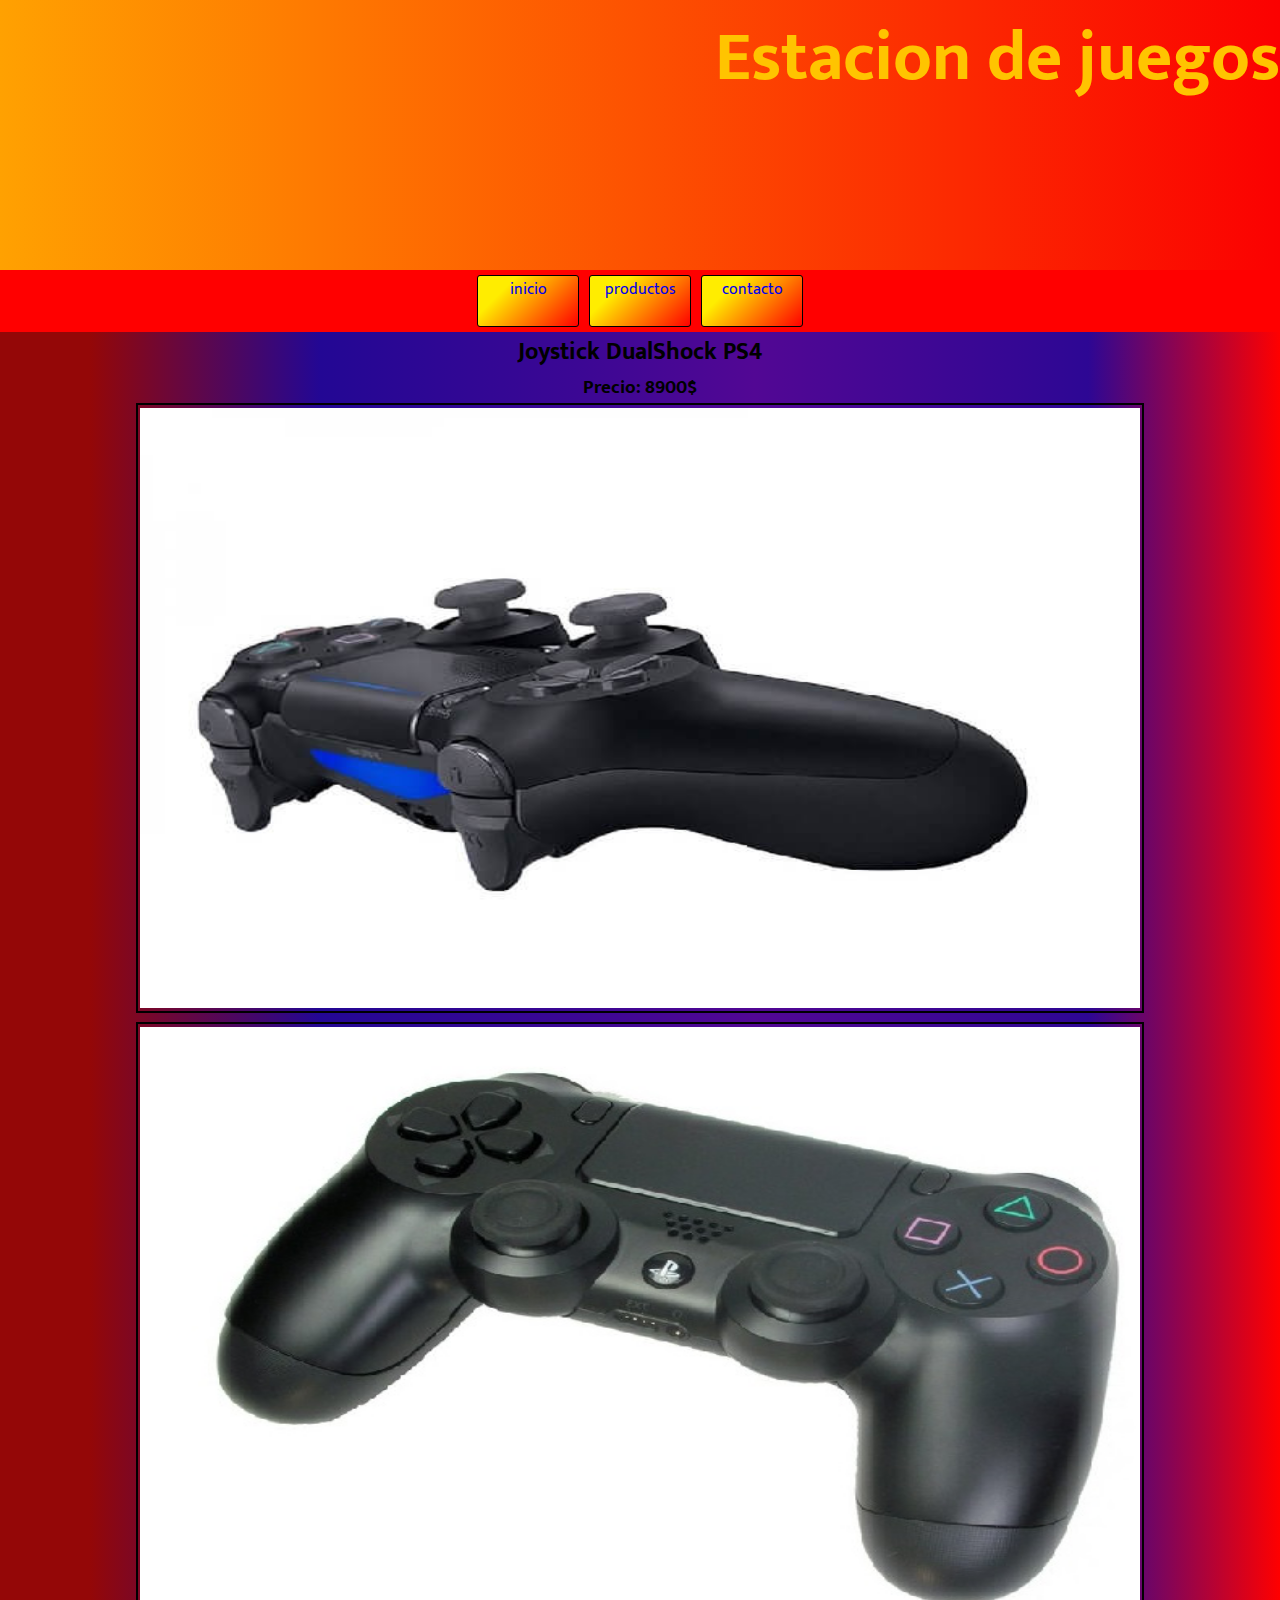
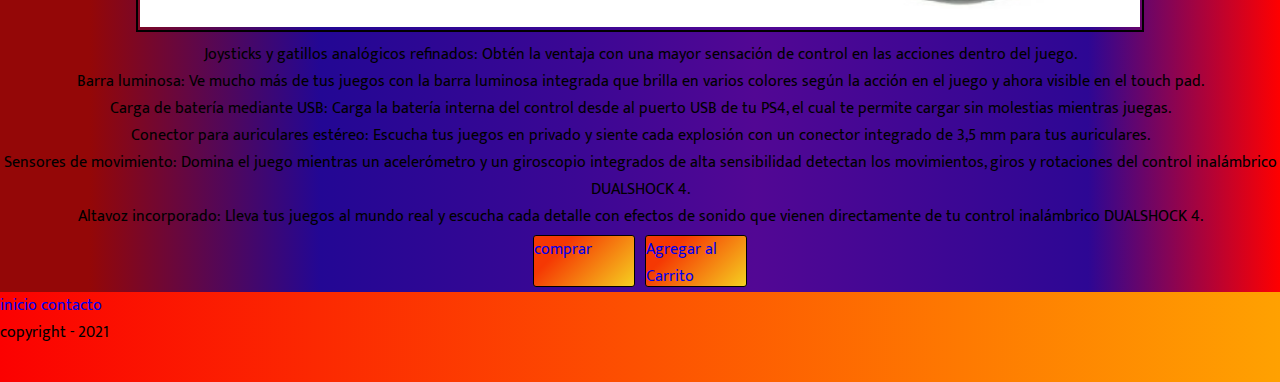
<file: views/prod2.html>
<!DOCTYPE html>
<html lang="en">
<head>
    <meta charset="UTF-8">
    <meta http-equiv="X-UA-Compatible" content="IE=edge">
    <meta name="viewport" content="width=device-width, initial-scale=1.0">
    <title>Joystick DualShock 4</title>
    <!--Enlace externo al archivo proyecto-css-->
    <link rel="stylesheet" href="../assets/css/proyecto-css.css">
    <!--Enlace para Google Fonts-->
    <link rel="preconnect" href="https://fonts.gstatic.com">
    <link href="https://fonts.googleapis.com/css2?family=Mukta:wght@200;300;400;500;600;700;800&display=swap" rel="stylesheet">

</head>
<body>
    <header>
        <h1 class="titulo">Estacion de juegos</h1>
    </header>
    
    
    <section>
        <nav class="menuFondoRojo">
            <ul class="padre-flex">
                <li class="menu"><a href="../index.html" class="ningunDecorado">inicio</a></li>
                <li class="menu"><a href="../views/productos.html" class="ningunDecorado">productos</a></li>
                <li class="menu"><a href="../views/contacto.html" class="ningunDecorado">contacto</a></li>
            </ul>
        </nav>
    </section>



    <section class="centrarTexto">
        <h2>Joystick DualShock PS4</h2>
        <h3>Precio: 8900$</h3>

        <img src="../img/dualshock4.jpg" alt="joyps4" class="imgq">
        <img src="../img/dualshock42.jpg" alt="ds4" class="imgq">

        <article>
            Joysticks y gatillos analógicos refinados: Obtén la ventaja con una mayor sensación de control en las acciones dentro del juego.
            <br>
            Barra luminosa: Ve mucho más de tus juegos con la barra luminosa integrada que brilla en varios colores según la acción en el juego y ahora visible en el touch pad.
            <br>
            Carga de batería mediante USB: Carga la batería interna del control desde al puerto USB de tu PS4, el cual te permite cargar sin molestias mientras juegas.
            <br>
            Conector para auriculares estéreo: Escucha tus juegos en privado y siente cada explosión con un conector integrado de 3,5 mm para tus auriculares.
            <br>
            Sensores de movimiento: Domina el juego mientras un acelerómetro y un giroscopio integrados de alta sensibilidad detectan los movimientos, giros y rotaciones del control inalámbrico DUALSHOCK 4.
            <br>
            Altavoz incorporado: Lleva tus juegos al mundo real y escucha cada detalle con efectos de sonido que vienen directamente de tu control inalámbrico DUALSHOCK 4.
        </article>
    </section>

    <section>
        <div>
            <nav >
                <ul class="cont">
                    <li class="boton"><a href="#" class="ningunDecorado">comprar</a></li>
                    <li class="boton"><a href="#" class="ningunDecorado">Agregar al Carrito</a></li>
                </ul>
            </nav>
        </div>
    </section>


    <footer>
        <a href="../index-proyecto-aguilar.html" class="ningunDecorado">inicio</a>
        <a href="../views/contacto.html" class="ningunDecorado">contacto</a>
        <p>copyright - 2021</p>
    </footer>
</body>
</html>
</file>
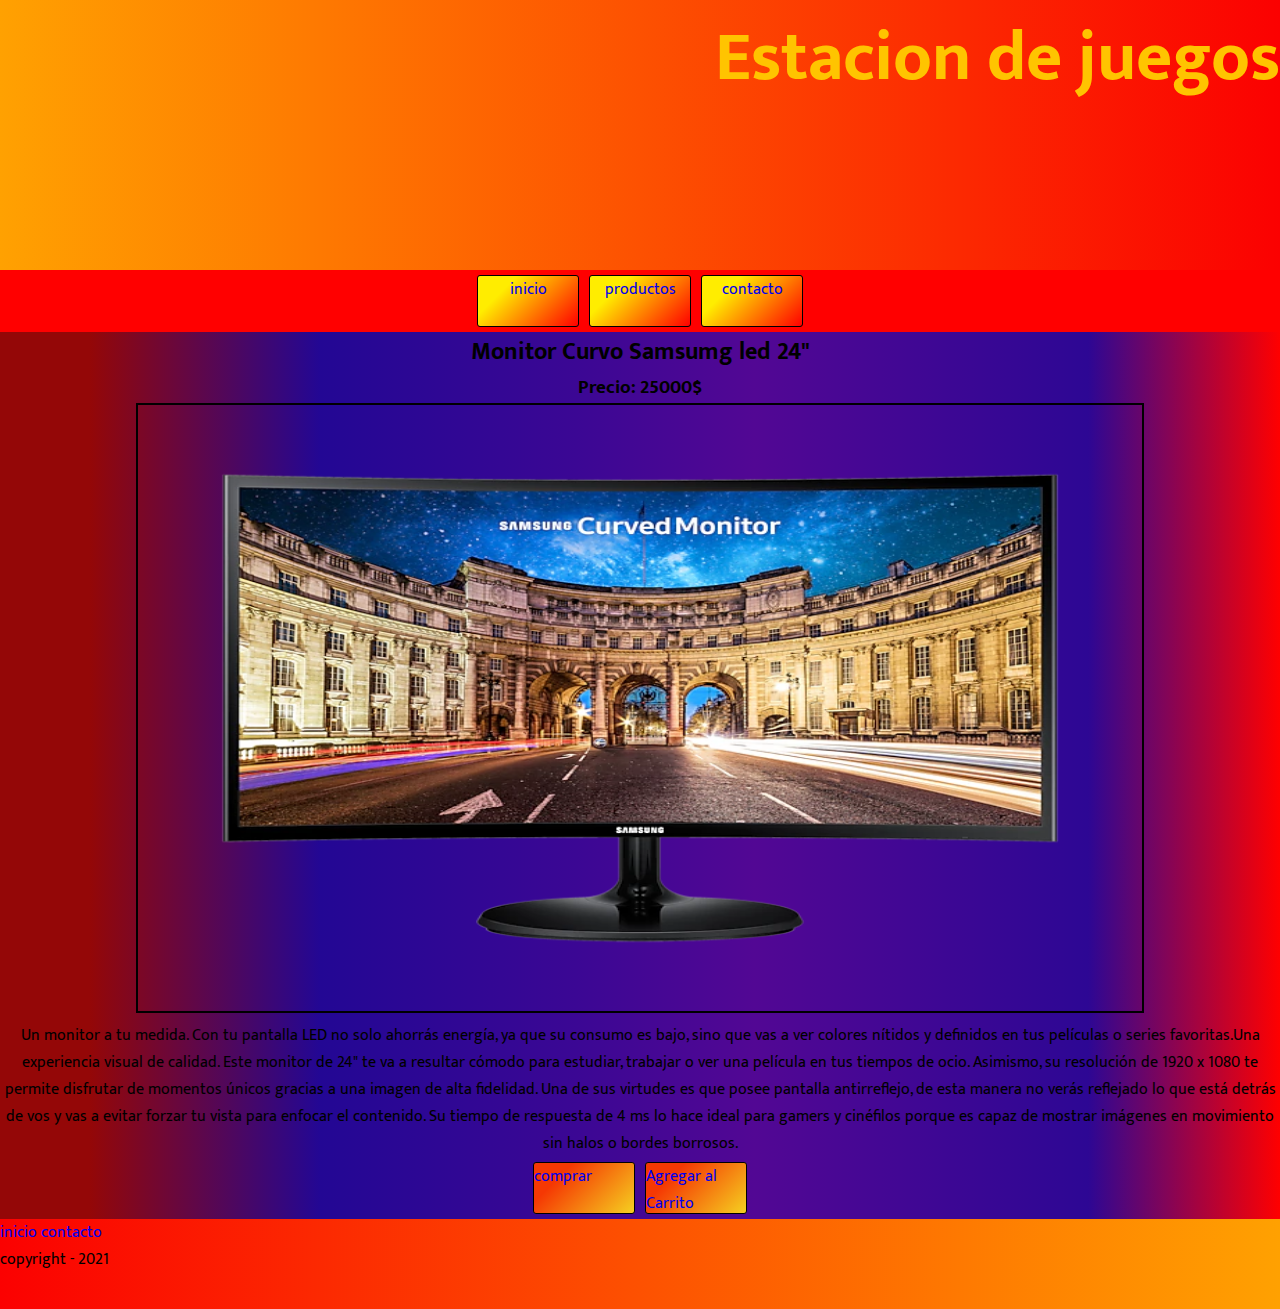
<file: views/prod3.html>
<!DOCTYPE html>
<html lang="en">
<head>
    <meta charset="UTF-8">
    <meta http-equiv="X-UA-Compatible" content="IE=edge">
    <meta name="viewport" content="width=device-width, initial-scale=1.0">
    <title>Monitor Curvo Samsumg</title>
    <!--Enlace externo al archivo proyecto-css-->
    <link rel="stylesheet" href="../assets/css/proyecto-css.css">
    <!--Enlace para Google Fonts-->
    <link rel="preconnect" href="https://fonts.gstatic.com">
    <link href="https://fonts.googleapis.com/css2?family=Mukta:wght@200;300;400;500;600;700;800&display=swap" rel="stylesheet">

</head>
<body>
    <header>
        <h1 class="titulo">Estacion de juegos</h1>
    </header>
    
    
    <section>
        <nav class="menuFondoRojo">
            <ul class="padre-flex">
                <li class="menu"><a href="../index.html" class="ningunDecorado">inicio</a></li>
                <li class="menu"><a href="../views/productos.html" class="ningunDecorado">productos</a></li>
                <li class="menu"><a href="../views/contacto.html" class="ningunDecorado">contacto</a></li>
            </ul>
        </nav>
    </section>


    <section class="centrarTexto">
        <h2>Monitor Curvo Samsumg led 24"</h2>
        <h3>Precio: 25000$</h3>

        <img src="../img/monitor.webp" alt="monitor" class="imgq">

        <article>
            Un monitor a tu medida. Con tu pantalla LED no solo ahorrás energía, ya que su consumo es bajo, sino que vas a ver colores nítidos y definidos en tus películas o series favoritas.Una experiencia visual de calidad. Este monitor de 24" te va a resultar cómodo para estudiar, trabajar o ver una película en tus tiempos de ocio. Asimismo, su resolución de 1920 x 1080 te permite disfrutar de momentos únicos gracias a una imagen de alta fidelidad. Una de sus virtudes es que posee pantalla antirreflejo, de esta manera no verás reflejado lo que está detrás de vos y vas a evitar forzar tu vista para enfocar el contenido. Su tiempo de respuesta de 4 ms lo hace ideal para gamers y cinéfilos porque es capaz de mostrar imágenes en movimiento sin halos o bordes borrosos.
        </article>
    </section>

    <section>
        <div>
            <nav >
                <ul class="cont">
                    <li class="boton"><a href="#" class="ningunDecorado">comprar</a></li>
                    <li class="boton"><a href="#" class="ningunDecorado">Agregar al Carrito</a></li>
                </ul>
            </nav>
        </div>
    </section>


    <footer>
        <a href="../index-proyecto-aguilar.html" class="ningunDecorado">inicio</a>
        <a href="../views/contacto.html" class="ningunDecorado">contacto</a>
        <p>copyright - 2021</p>
    </footer>
</body>
</html>
</file>
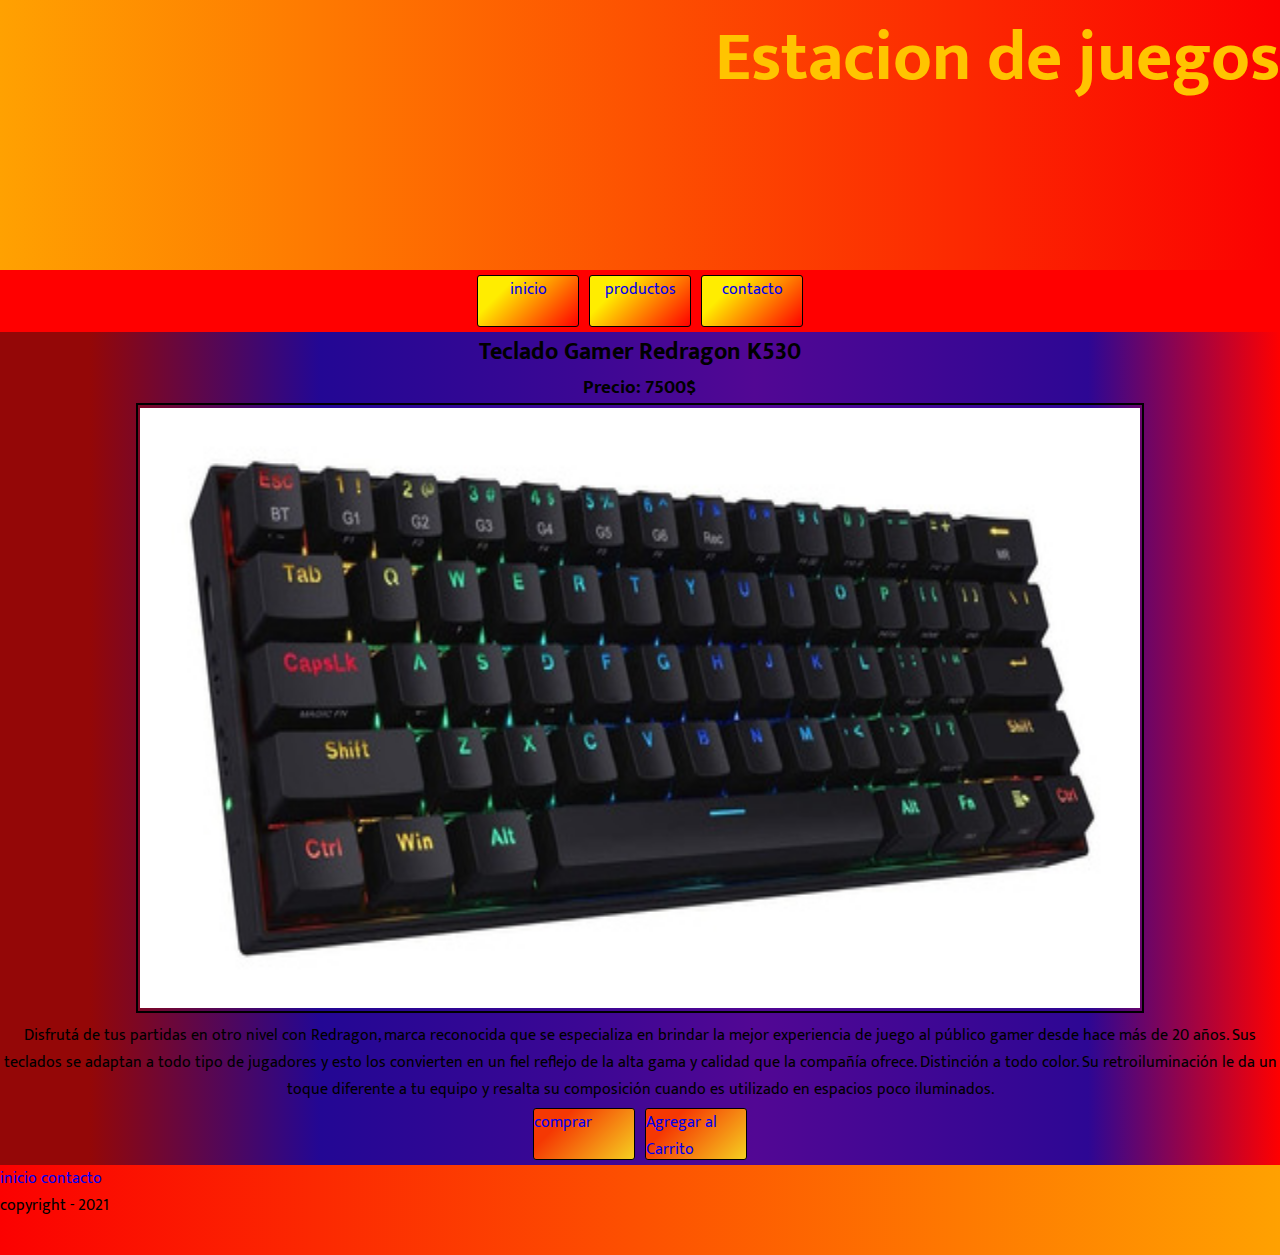
<file: views/prod4.html>
<!DOCTYPE html>
<html lang="en">
<head>
    <meta charset="UTF-8">
    <meta http-equiv="X-UA-Compatible" content="IE=edge">
    <meta name="viewport" content="width=device-width, initial-scale=1.0">
    <title>Teclado Gamer Redragon</title>
    <!--Enlace externo al archivo proyecto-css-->
    <link rel="stylesheet" href="../assets/css/proyecto-css.css">
    <!--Enlace para Google Fonts-->
    <link rel="preconnect" href="https://fonts.gstatic.com">
    <link href="https://fonts.googleapis.com/css2?family=Mukta:wght@200;300;400;500;600;700;800&display=swap" rel="stylesheet">

</head>
<body>
    <header>
        <h1 class="titulo">Estacion de juegos</h1>
    </header>
    
        
    <section>
        <nav class="menuFondoRojo">
            <ul class="padre-flex">
                <li class="menu"><a href="../index.html" class="ningunDecorado">inicio</a></li>
                <li class="menu"><a href="../views/productos.html" class="ningunDecorado">productos</a></li>
                <li class="menu"><a href="../views/contacto.html" class="ningunDecorado">contacto</a></li>
            </ul>
        </nav>
    </section>

    <section class="centrarTexto">
        <h2>Teclado Gamer Redragon K530</h2>
        <h3>Precio: 7500$</h3>

        <img src="../img/teclado.jpg" alt="teclado" class="imgq">

        <article>
            Disfrutá de tus partidas en otro nivel con Redragon, marca reconocida que se especializa en brindar la mejor experiencia de juego al público gamer desde hace más de 20 años. Sus teclados se adaptan a todo tipo de jugadores y esto los convierten en un fiel reflejo de la alta gama y calidad que la compañía ofrece. Distinción a todo color. Su retroiluminación le da un toque diferente a tu equipo y resalta su composición cuando es utilizado en espacios poco iluminados.
        </article>
    </section>

    <section>
        <div>
            <nav >
                <ul class="cont">
                    <li class="boton"><a href="#" class="ningunDecorado">comprar</a></li>
                    <li class="boton"><a href="#" class="ningunDecorado">Agregar al Carrito</a></li>
                </ul>
            </nav>
        </div>
    </section>

    <footer>
        <a href="../index-proyecto-aguilar.html" class="ningunDecorado">inicio</a>
        <a href="../views/contacto.html" class="ningunDecorado">contacto</a>
        <p>copyright - 2021</p>
    </footer>
</body>
</html>
</file>
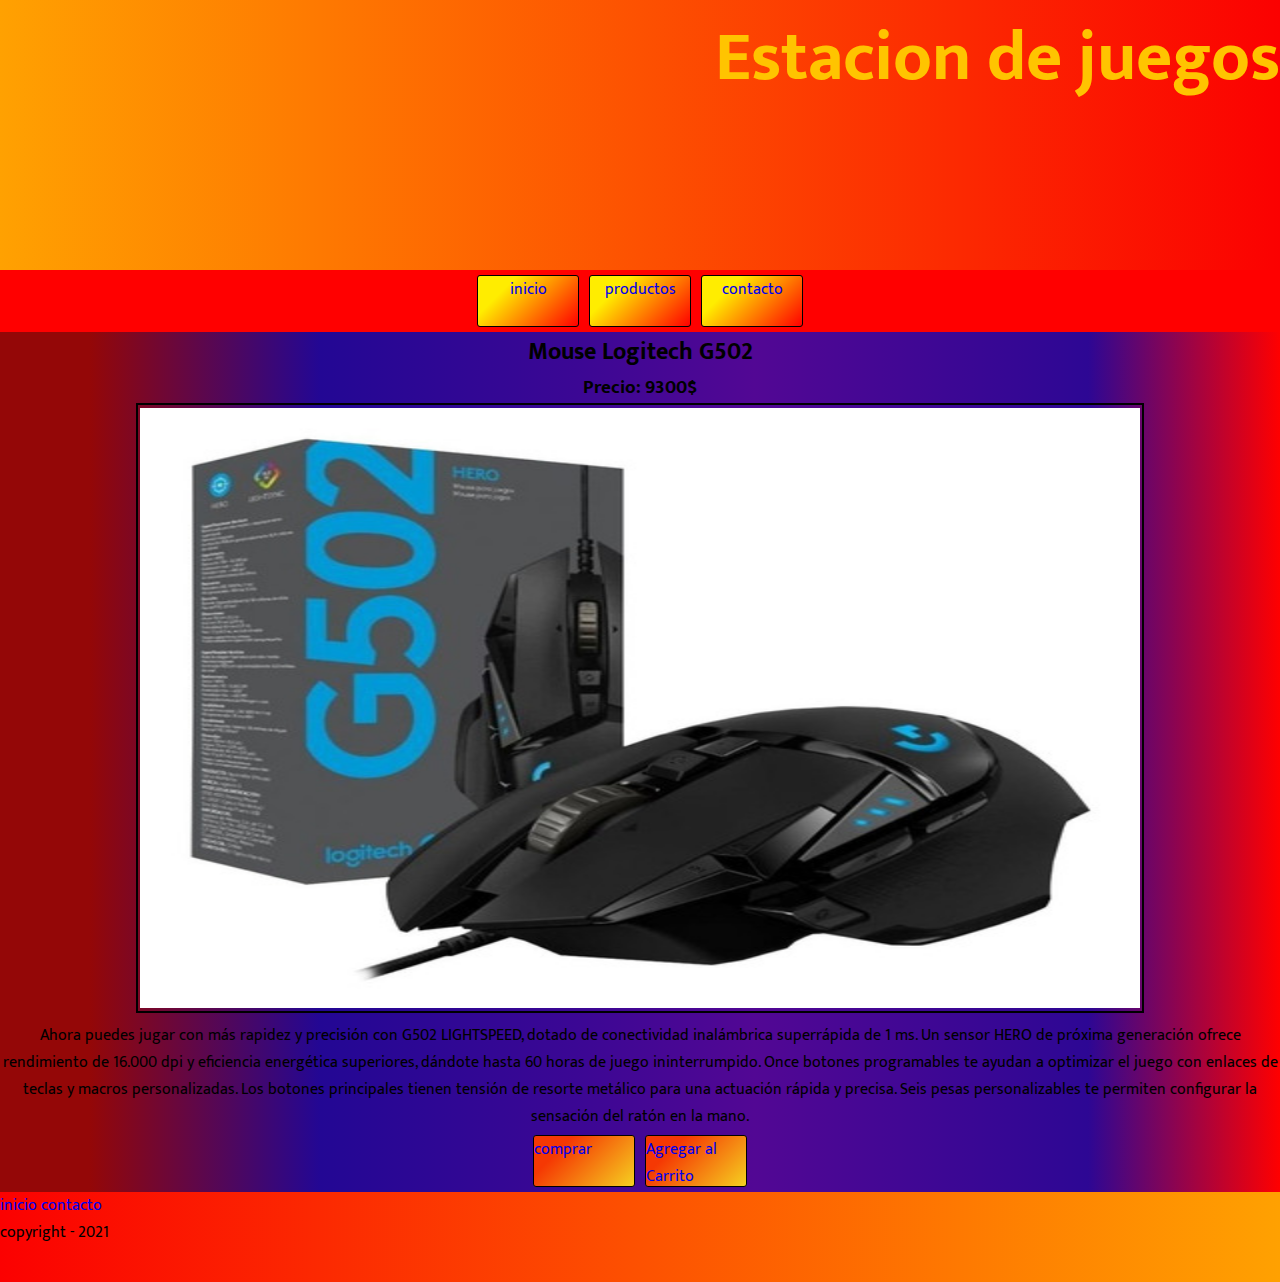
<file: views/prod5.html>
<!DOCTYPE html>
<html lang="en">
<head>
    <meta charset="UTF-8">
    <meta http-equiv="X-UA-Compatible" content="IE=edge">
    <meta name="viewport" content="width=device-width, initial-scale=1.0">
    <title>Mouse Logitech G-series</title>
    <!--Enlace externo al archivo proyecto-css-->
    <link rel="stylesheet" href="../assets/css/proyecto-css.css">
    <!--Enlace para Google Fonts-->
    <link rel="preconnect" href="https://fonts.gstatic.com">
    <link href="https://fonts.googleapis.com/css2?family=Mukta:wght@200;300;400;500;600;700;800&display=swap" rel="stylesheet">

</head>
<body>
    <header>
        <h1 class="titulo">Estacion de juegos</h1>
    </header>
    
    <section>
        <nav class="menuFondoRojo">
            <ul class="padre-flex">
                <li class="menu"><a href="../index.html" class="ningunDecorado">inicio</a></li>
                <li class="menu"><a href="../views/productos.html" class="ningunDecorado">productos</a></li>
                <li class="menu"><a href="../views/contacto.html" class="ningunDecorado">contacto</a></li>
            </ul>
        </nav>
    </section>

    <section class="centrarTexto">
        <h2>Mouse Logitech G502</h2>
        <h3>Precio: 9300$</h3>

        <img src="../img/mouse.jpg" alt="mouse" class="imgq">

        <article>
            Ahora puedes jugar con más rapidez y precisión con G502 LIGHTSPEED, dotado de conectividad inalámbrica superrápida de 1 ms. Un sensor HERO de próxima generación ofrece rendimiento de 16.000 dpi y eficiencia energética superiores, dándote hasta 60 horas de juego ininterrumpido. Once botones programables te ayudan a optimizar el juego con enlaces de teclas y macros personalizadas. Los botones principales tienen tensión de resorte metálico para una actuación rápida y precisa. Seis pesas personalizables te permiten configurar la sensación del ratón en la mano.
        </article>
    </section>

    <section>
        <div>
            <nav >
                <ul class="cont">
                    <li class="boton"><a href="#" class="ningunDecorado">comprar</a></li>
                    <li class="boton"><a href="#" class="ningunDecorado">Agregar al Carrito</a></li>
                </ul>
            </nav>
        </div>
    </section>


    <footer>
        <a href="../index-proyecto-aguilar.html" class="ningunDecorado">inicio</a>
        <a href="../views/contacto.html" class="ningunDecorado">contacto</a>
        <p>copyright - 2021</p>
    </footer>
</body>
</html>
</file>
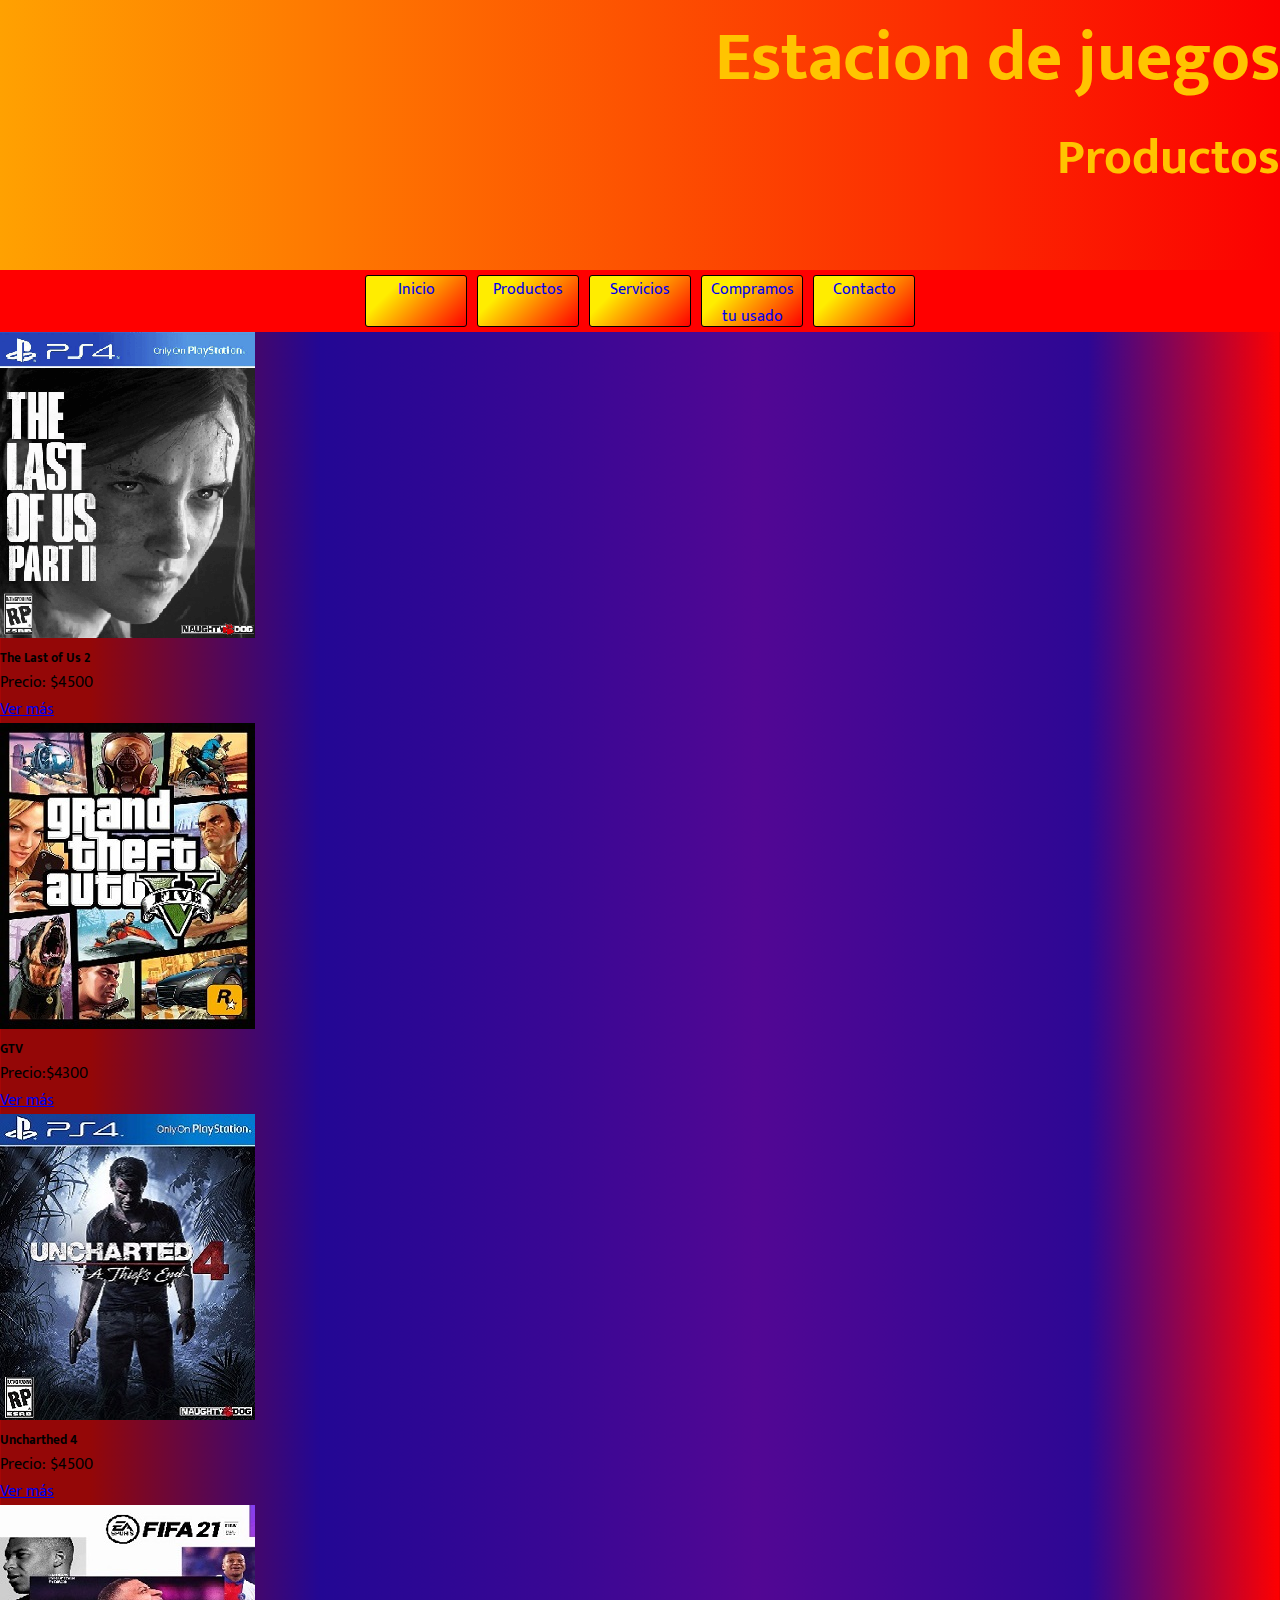
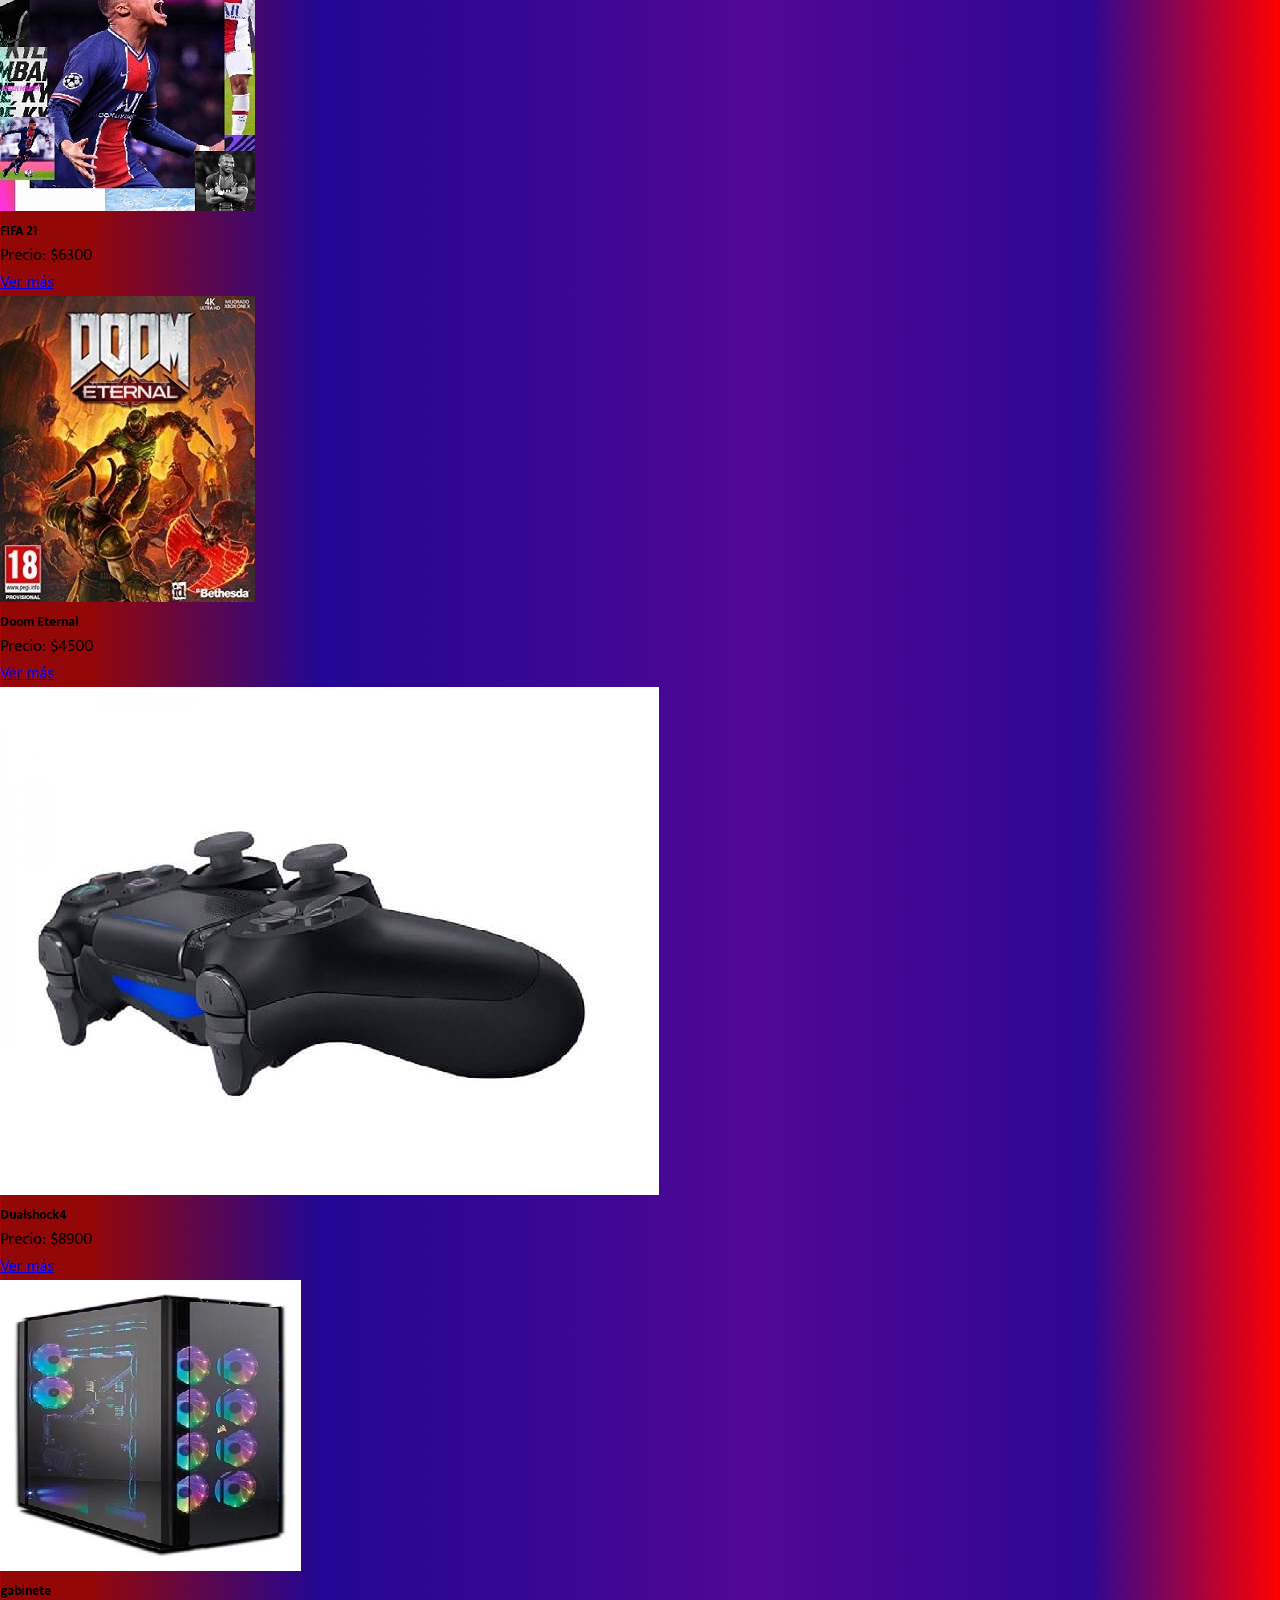
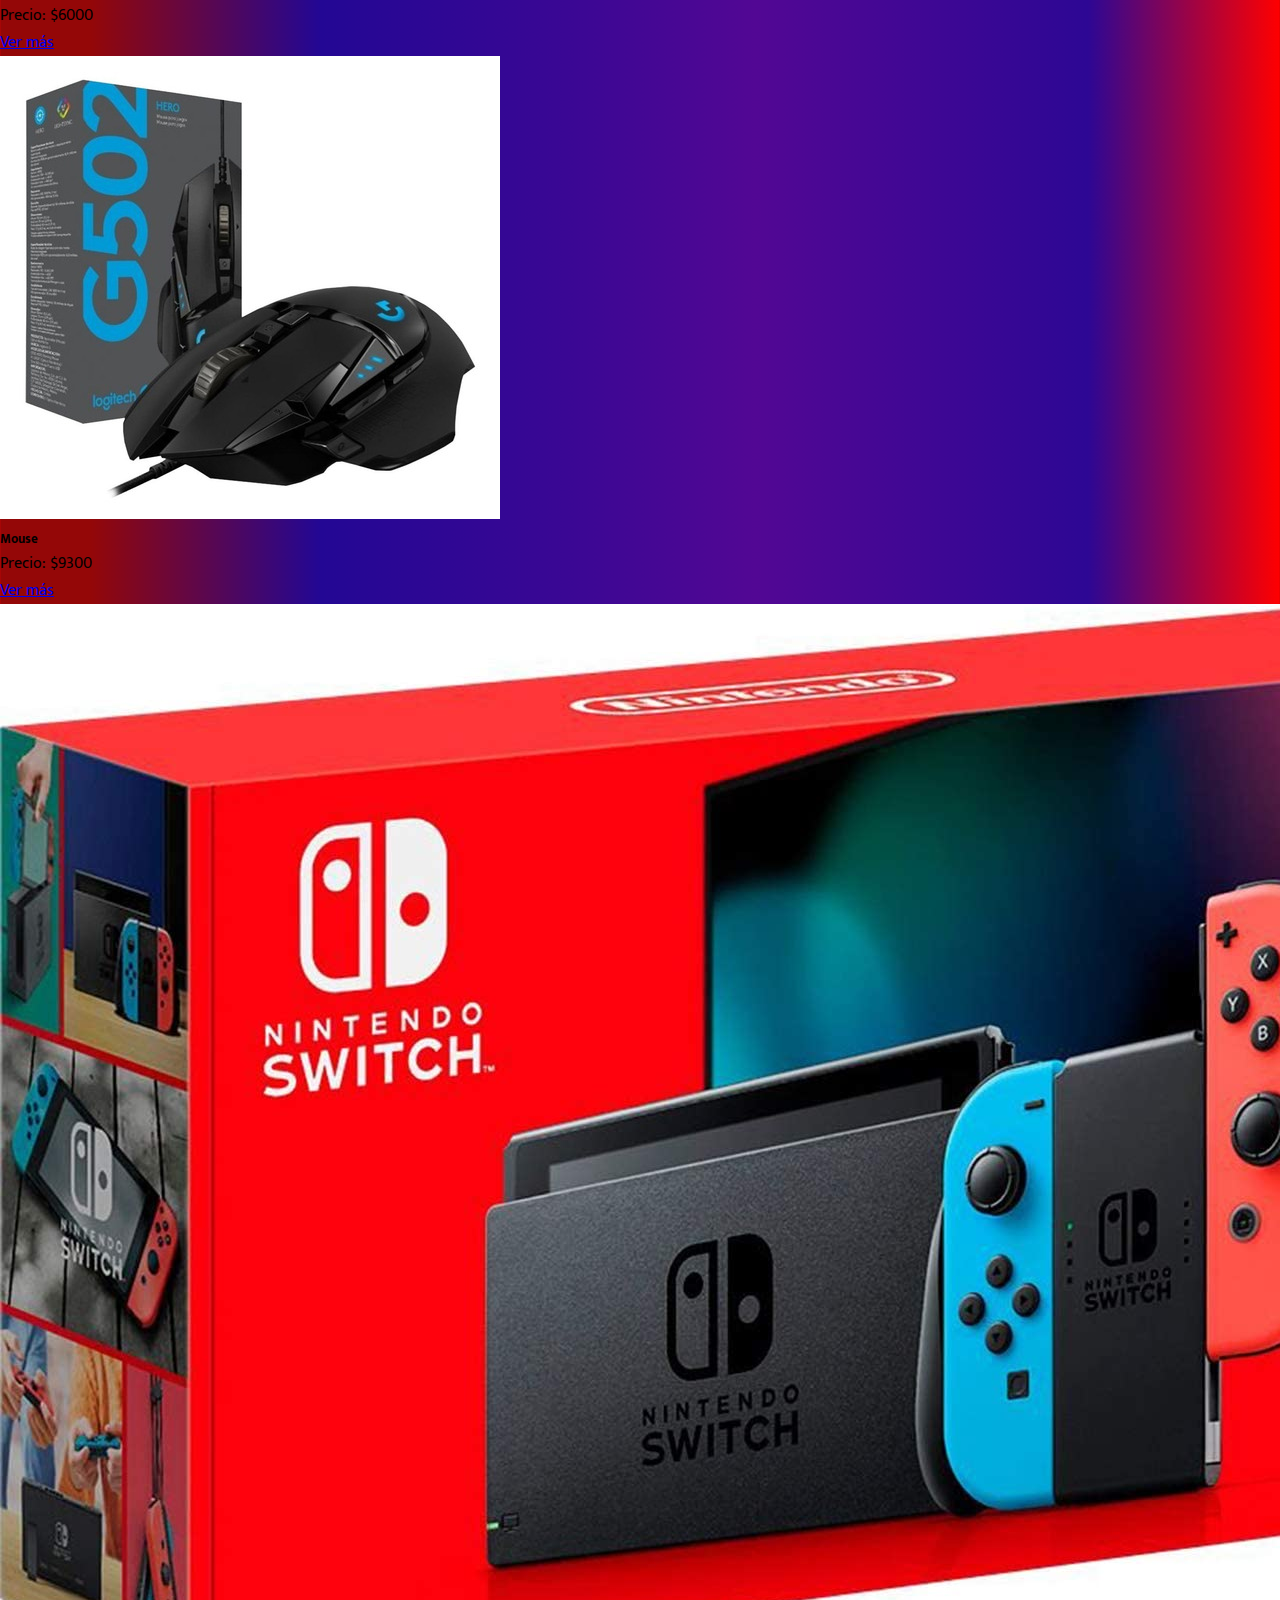
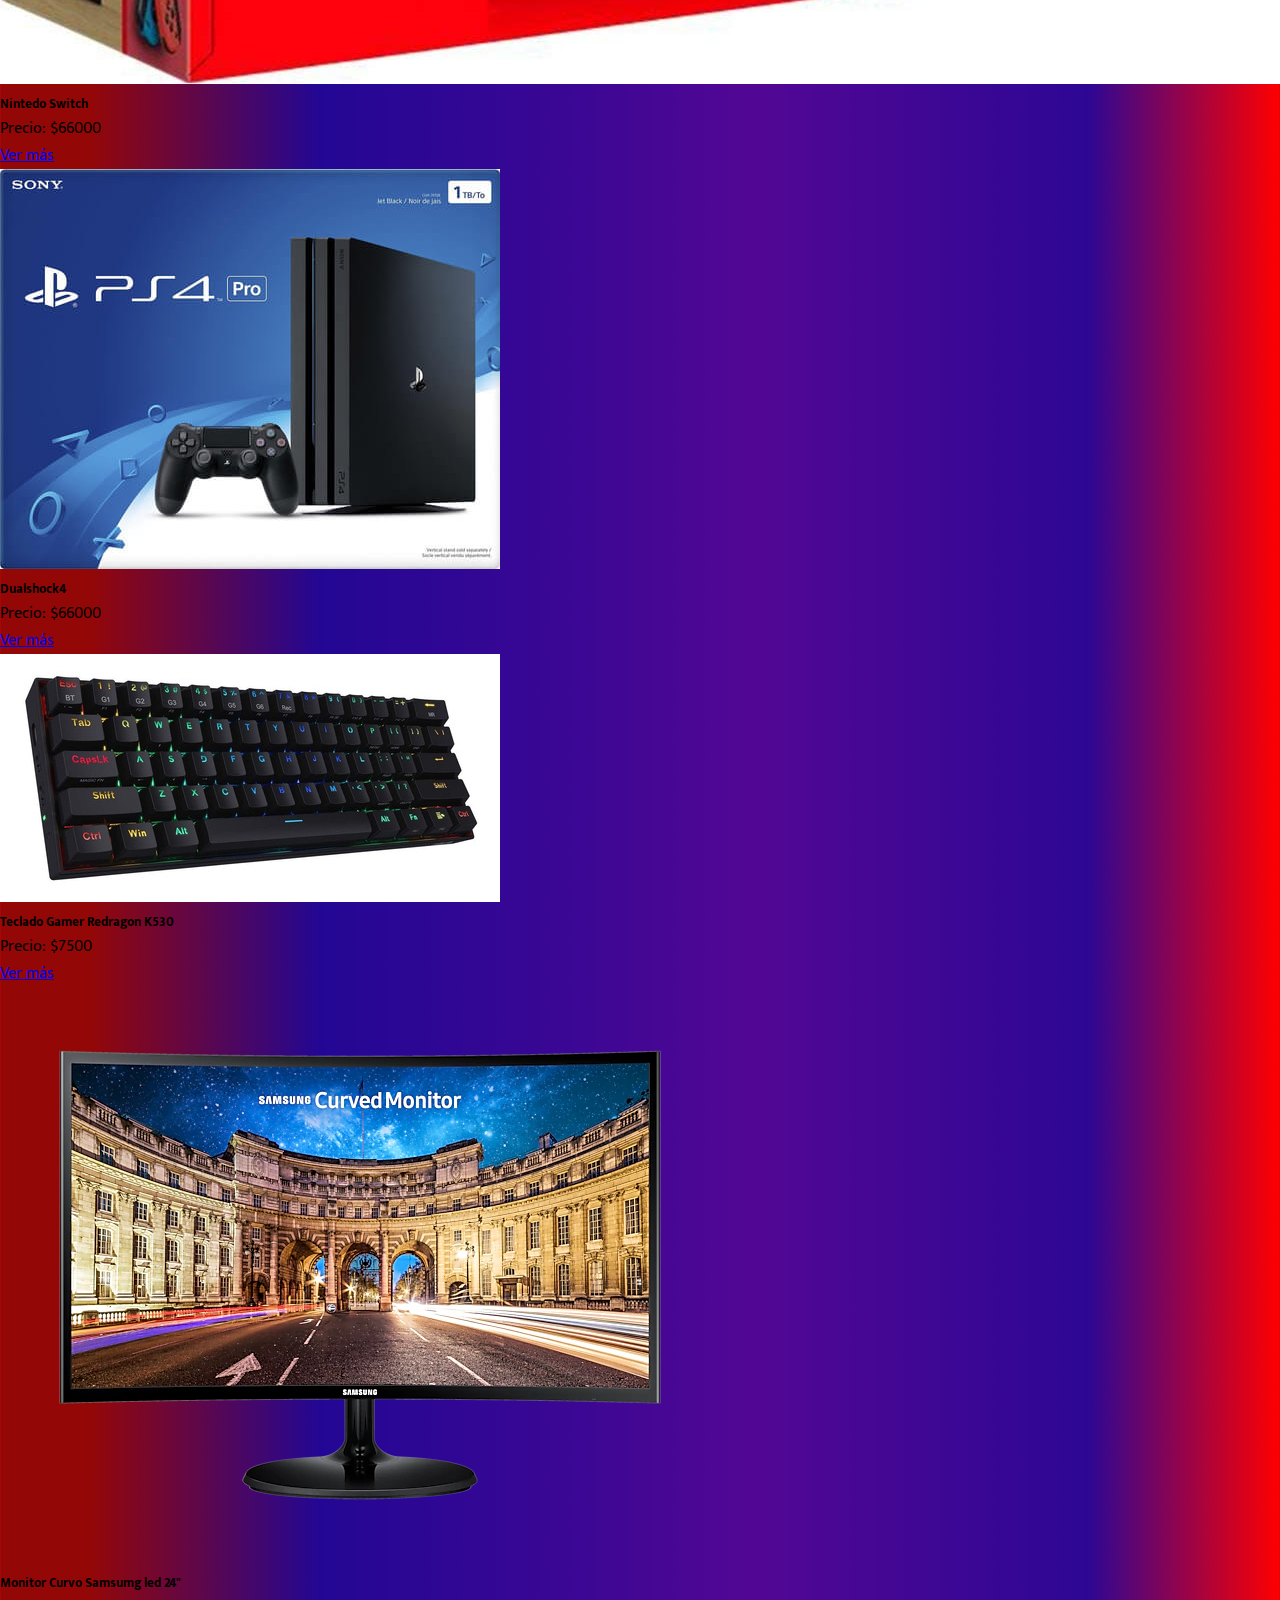
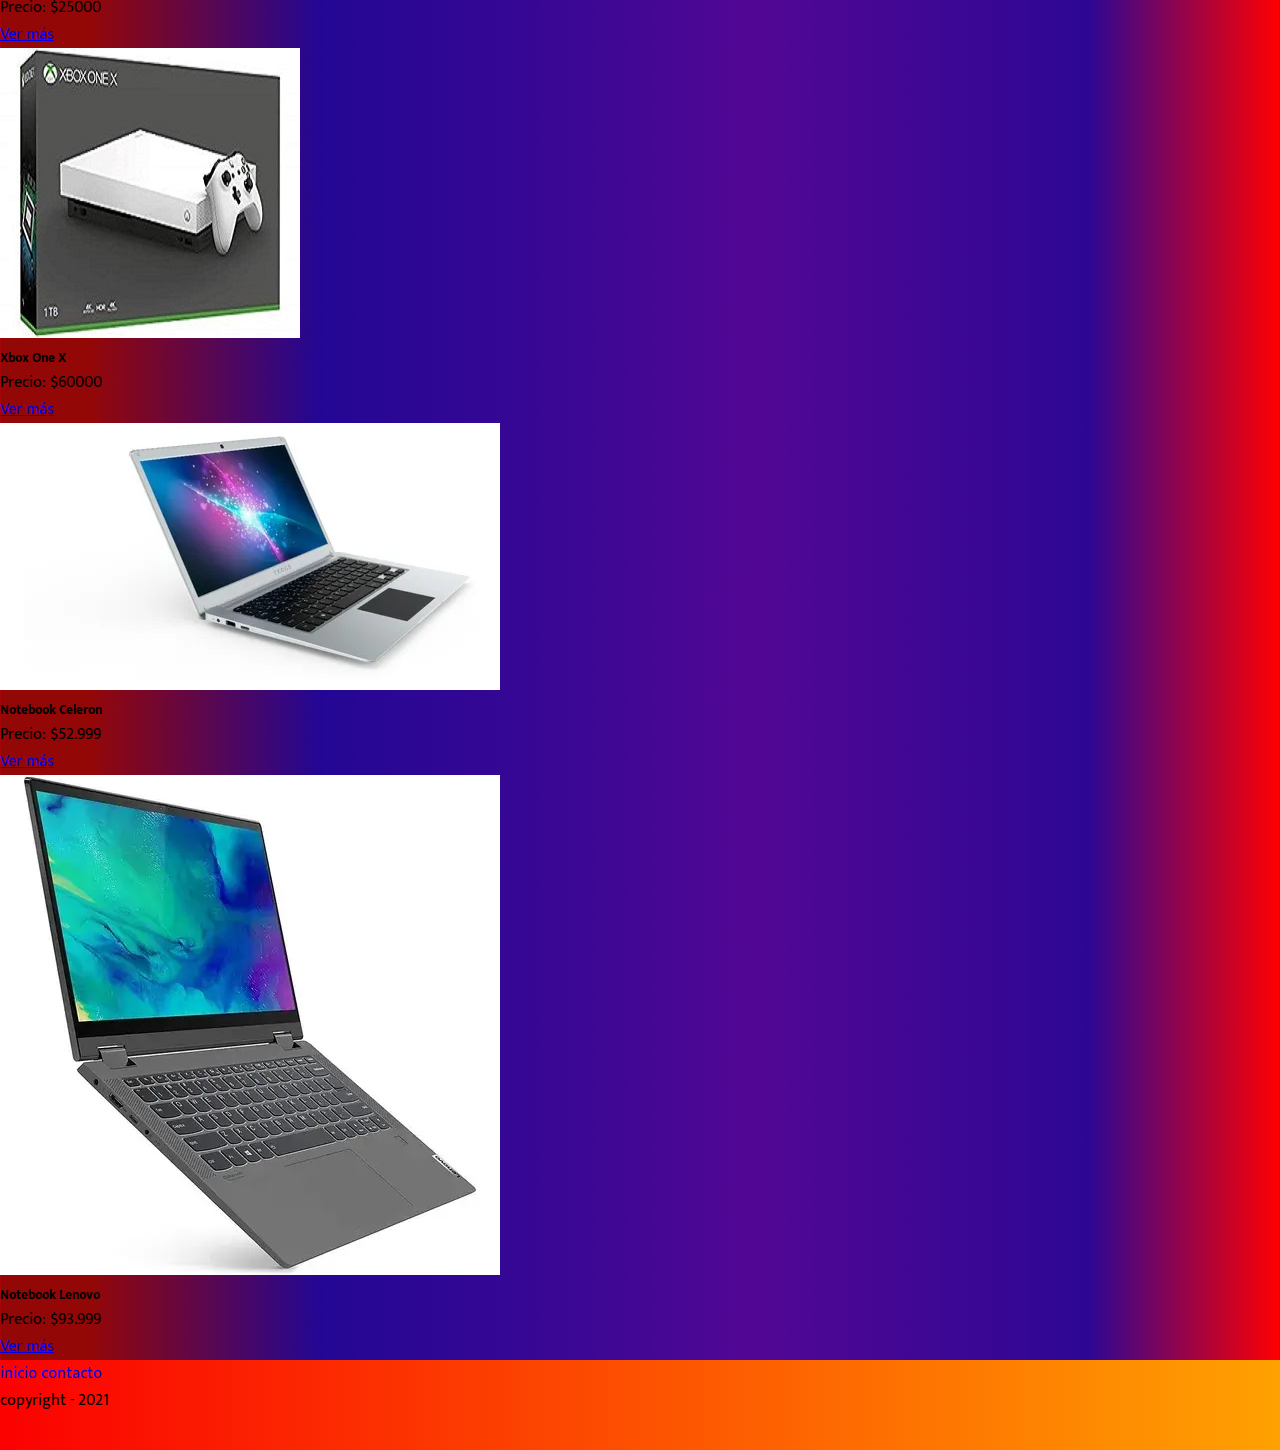
<file: views/productos.html>
<!DOCTYPE html>
<html lang="en">
<head>
    <meta charset="UTF-8">
    <meta http-equiv="X-UA-Compatible" content="IE=edge">
    <meta name="viewport" content="width=device-width, initial-scale=1.0">
    <title>Estacion de Juegos - Productos</title>
    <!--Enlace externo al archivo proyecto-css-->
    <link rel="stylesheet" href="../assets/css/proyecto-css.css">
    <!--Enlace para Google Fonts-->
    <link rel="preconnect" href="https://fonts.gstatic.com">
    <link href="https://fonts.googleapis.com/css2?family=Mukta:wght@200;300;400;500;600;700;800&display=swap" rel="stylesheet">
    <!--Bootstrap-->
    <link href="https://cdn.jsdelivr.net/npm/bootstrap@5.0.0/dist/css/bootstrap.min.css" rel="stylesheet" integrity="sha384-wEmeIV1mKuiNpC+IOBjI7aAzPcEZeedi5yW5f2yOq55WWLwNGmvvx4Um1vskeMj0" crossorigin="anonymous">
</head>
<body>

    <header>
        <meta name="description" content="En esta pagina es donde estan todos los productos de la tienda">
        <h1 class="titulo">Estacion de juegos</h1>
        <h2 class="textoGrande">Productos</h2>
    </header>
    
    <section> 
      <nav class="menuFondoRojo">
          <ul class="padre-flex">                
              <li class="menu"><a href="../index.html" class="ningunDecorado">Inicio</a></li>
              <li class="menu"><a href="../views/productos.html" class="ningunDecorado">Productos</a></li>
              <li class="menu"><a href="../views/servicios.html" class="ningunDecorado">Servicios</a></li>
              <li class="menu"><a href="../views/compra.html" class="ningunDecorado">Compramos tu usado</a></li>
              <li class="menu"><a href="../views/contacto.html" class="ningunDecorado">Contacto</a></li>
          </ul>
      </nav>
  </section>
    
    
    
    <!--BT-->
    <section class="d-flex flex-wrap justify-content-between marg margPh">
        <div class="card mt-2" style="width: 15rem;">
            <img src="../img/the-last-of-us-part-II-ps4.png" alt="portadatlou2" class="card-img-top">
            <div class="card-body">
              <h5 class="card-title">The Last of Us 2</h5>
              <p class="card-text">Precio: $4500</p>
              <a href="../views/oferta1.html" class="btn btn-primary">Ver más</a>
            </div>
            </div>

          <div class="card mt-2" style="width: 15rem;">
            <img src="../img/Tapa-GTA-V.jpg" alt="gtavportada" class="card-img-top">
            <div class="card-body">
              <h5 class="card-title">GTV</h5>
              <p class="card-text">Precio:$4300</p>
              <a href="../views/oferta2.html" class="btn btn-primary">Ver más</a>
            </div>
          </div>

          <div class="card mt-2" style="width: 15rem;">
            <img src="../img/uncharted-4-a-thiefs-end-ps4.jpg" alt="unchartedportada" class="card-img-top">
            <div class="card-body">
              <h5 class="card-title">Uncharthed 4</h5>
              <p class="card-text">Precio: $4500</p>
              <a href="../views/oferta3.html" class="btn btn-primary">Ver más</a>
            </div>
          </div>

          <div class="card mt-2" style="width: 15rem;">
            <img src="../img/fifa-21portada.jpeg" alt="fifaportada" class="card-img-top">
            <div class="card-body">
              <h5 class="card-title">FIFA 21</h5>
              <p class="card-text">Precio: $6300</p>
              <a href="../views/oferta4.html" class="btn btn-primary">Ver más</a>
            </div>
          </div>

          <div class="card mt-2" style="width: 15rem;">
            <img src="../img/doometernalportada.jpg" alt="doomportada" class="card-img-top">
            <div class="card-body">
              <h5 class="card-title">Doom Eternal</h5>
              <p class="card-text">Precio: $4500</p>
              <a href="../views/oferta5.html" class="btn btn-primary">Ver más</a>
            </div>
          </div>

          <div class="card mt-2" style="width: 15rem;">
            <img src="../img/dualshock4.jpg" alt="dualshock4" class="card-img-top">
            <div class="card-body">
              <h5 class="card-title">Dualshock4</h5>
              <p class="card-text">Precio: $8900</p>
              <a href="./prod2.html" class="btn btn-primary">Ver más</a>
            </div>
          </div>

            <div class="card mt-2" style="width: 15rem;">
                <img src="../img/gabinete.jpg" alt="gabinete" class="card-img-top">
                <div class="card-body">
                    <h5 class="card-title">gabinete</h5>
                    <p class="card-text">Precio: $6000</p>
                    <a href="#" class="btn btn-primary">Ver más</a>
                </div>
            </div>

            <div class="card mt-2" style="width: 15rem;">
                <img src="../img/mouse.jpg" alt="doomportada" class="card-img-top">
                <div class="card-body">
                  <h5 class="card-title">Mouse</h5>
                  <p class="card-text">Precio: $9300</p>
                  <a href="./prod5.html" class="btn btn-primary">Ver más</a>
                </div>
            </div>

            <div class="card mt-2" style="width: 15rem;">
                <img src="../img/nintendoswitch.jpg" alt="switch" class="card-img-top">
                <div class="card-body">
                    <h5 class="card-title">Nintedo Switch</h5>
                    <p class="card-text">Precio: $66000</p>
                    <a href="#" class="btn btn-primary">Ver más</a>
                </div>
            </div>

            <div class="card mt-2" style="width: 15rem;">
                <img src="../img/ps4pro1.jpg" alt="ps4" class="card-img-top">
                <div class="card-body">
                    <h5 class="card-title">Dualshock4</h5>
                    <p class="card-text">Precio: $66000</p>
                    <a href="./prod1.html" class="btn btn-primary">Ver más</a>
                </div>
            </div>

            <div class="card mt-2" style="width: 15rem;">
                <img src="../img/teclado.jpg" alt="teclado" class="card-img-top">
                <div class="card-body">
                  <h5 class="card-title">Teclado Gamer Redragon K530</h5>
                  <p class="card-text">Precio: $7500</p>
                  <a href="./prod4.html" class="btn btn-primary">Ver más</a>
                </div>
              </div>

                <div class="card mt-2" style="width: 15rem;">
                    <img src="../img/monitor.webp" alt="monitor" class="card-img-top">
                    <div class="card-body">
                        <h5 class="card-title">Monitor Curvo Samsumg led 24"</h5>
                        <p class="card-text">Precio: $25000</p>
                        <a href="./prod3.html" class="btn btn-primary">Ver más</a>
                    </div>
                </div>

                <div class="card mt-2" style="width: 15rem;">
                    <img src="../img/xboxonex.jpg" alt="xbox" class="card-img-top">
                    <div class="card-body">
                      <h5 class="card-title">Xbox One X</h5>
                      <p class="card-text">Precio: $60000</p>
                      <a href="#" class="btn btn-primary">Ver más</a>
                    </div>
                </div>

                <div class="card mt-2" style="width: 15rem;">
                    <img src="../img/Notebook-Celeron.webp" alt="doomportada" class="card-img-top">
                    <div class="card-body">
                        <h5 class="card-title">Notebook Celeron</h5>
                        <p class="card-text">Precio: $52.999</p>
                        <a href="#" class="btn btn-primary">Ver más</a>
                    </div>
                </div>

                <div class="card mt-2" style="width: 15rem;">
                    <img src="../img/Notebook-Lenovo.webp" alt="doomportada" class="card-img-top">
                    <div class="card-body">
                        <h5 class="card-title">Notebook Lenovo</h5>
                        <p class="card-text">Precio: $93.999</p>
                        <a href="#" class="btn btn-primary">Ver más</a>
                    </div>
                </div>
    </section>




    <footer>
        <a href="../index.html" class="ningunDecorado">inicio</a>
        <a href="../views/contacto.html" class="ningunDecorado">contacto</a>
        <p>copyright - 2021</p>
    </footer>

</body>
</html>
</file>
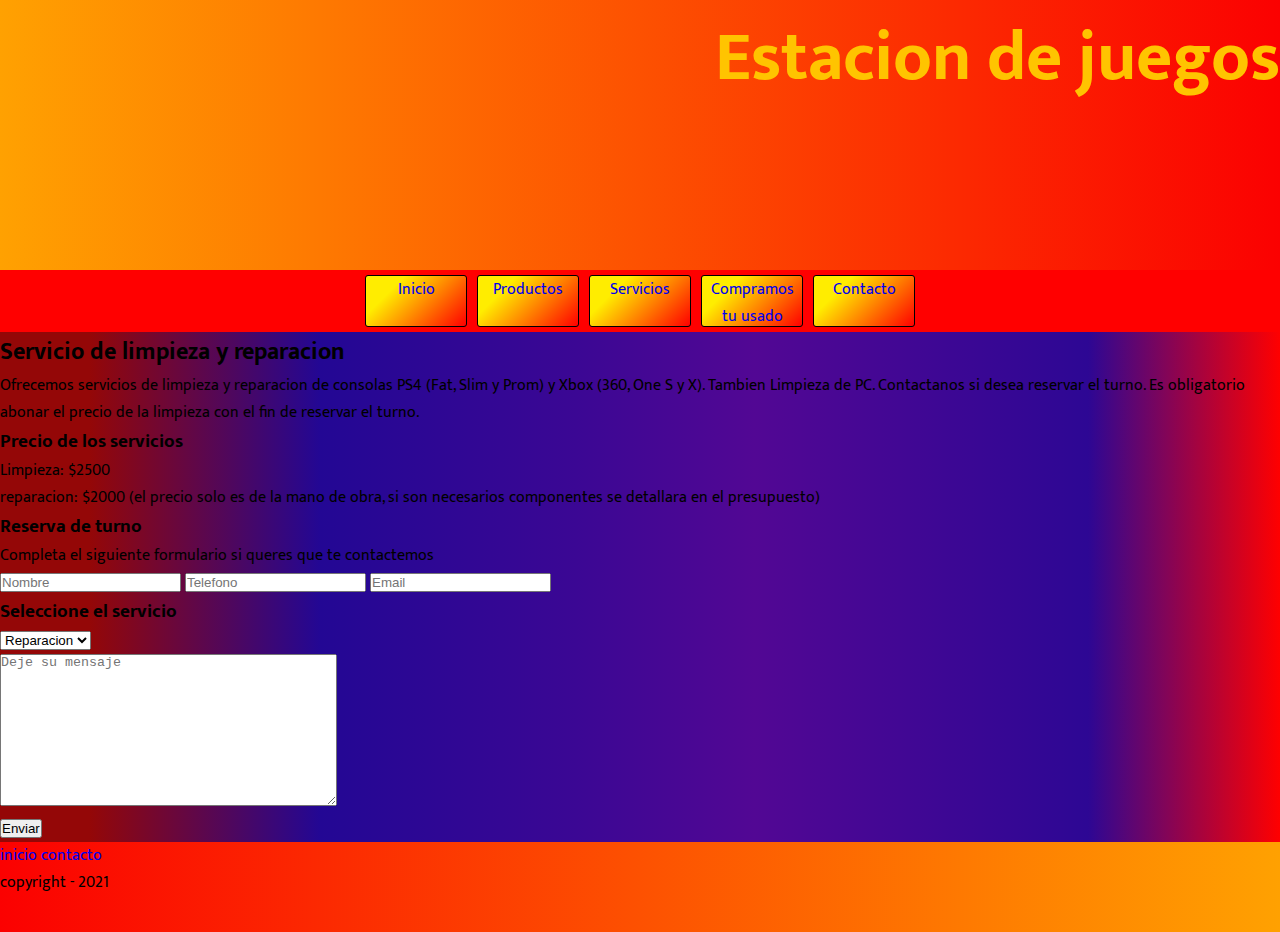
<file: views/servicios.html>
<!DOCTYPE html>
<html lang="en">
<head>
    <meta charset="UTF-8">
    <meta http-equiv="X-UA-Compatible" content="IE=edge">
    <meta name="viewport" content="width=device-width, initial-scale=1.0">
    <title>Servicios</title>
    <link rel="stylesheet" href="../assets/css/proyecto-css.css">
    <link rel="preconnect" href="https://fonts.gstatic.com">
    <link href="https://fonts.googleapis.com/css2?family=Mukta:wght@200;300;400;500;600;700;800&display=swap" rel="stylesheet">
</head>
<body>
    <header>
        <meta name="description" content="Servicios de limpieza de consolas Ps4, Xbox y tambien Pc">
        <h1 class="titulo">Estacion de juegos</h1>
    </header>

        
    
    <section> 
        <nav class="menuFondoRojo">
            <ul class="padre-flex">                
                <li class="menu"><a href="../index.html" class="ningunDecorado">Inicio</a></li>
                <li class="menu"><a href="../views/productos.html" class="ningunDecorado">Productos</a></li>
                <li class="menu"><a href="../views/servicios.html" class="ningunDecorado">Servicios</a></li>
                <li class="menu"><a href="../views/compra.html" class="ningunDecorado">Compramos tu usado</a></li>
                <li class="menu"><a href="../views/contacto.html" class="ningunDecorado">Contacto</a></li>
            </ul>
        </nav>
    </section>

    <section class="marg">
        <h2 class="rojo">Servicio de limpieza y reparacion</h2>

        <article class="art">Ofrecemos servicios de limpieza y reparacion de consolas PS4 (Fat, Slim y Prom) y Xbox (360, One S y X). Tambien Limpieza de PC. Contactanos si desea reservar el turno. Es obligatorio abonar el precio de la limpieza con el fin de reservar el turno.
        </article>
    </section>

    <section class="marg">
        <h3 class="rojo">Precio de los servicios</h3>

        <ul class="lis">
            <li>Limpieza: $2500</li>
            <li>reparacion: $2000 (el precio solo es de la mano de obra, si son necesarios componentes se detallara en el presupuesto)</li>
        </ul>
    </section>

    <section class="marg">
        <h3 class="rojo">Reserva de turno</h3>
        <article class="art">Completa el siguiente formulario si queres que te contactemos</article>

        <form action="">

                <input type="text" name="nombre" placeholder="Nombre" class="imp">
         
                <input type="text" name="telefono" placeholder="Telefono" class="imp">

                <input type="email" name="email" placeholder="Email" class="imp">
                <br>

                <h3 class="rojo">Seleccione el servicio</h3>
                <select name="servicio" id="" class="imp">
                    <option value="reparacion">Reparacion</option>
                    <option value="limpieza">Limpieza</option>
                    <option value="ambos">Ambos</option>
                </select>
                <br>

                <textarea name="comentarios" id="" cols="40" rows="10" placeholder="Deje su mensaje" class="imp col"></textarea>
                <br>

                <input type="submit" value="Enviar" class="imp env">
        </form>
    </section>
    <footer>
        <a href="../index-proyecto-aguilar.html" class="ningunDecorado">inicio</a>
        <a href="../views/contacto.html" class="ningunDecorado">contacto</a>
        <p>copyright - 2021</p>
    </footer>

</body>
</html>
</file>
<file: assets/css/proyecto-css.css>
/*cambios generales*/
* {
    margin: 0;
    padding: 0;
}
/*ESTRUCTURAS*/
header{
    color:rgb(255, 196, 0);
    text-align: right;
    background: rgba(255, 161, 1, 1.0);
    background: -webkit-linear-gradient(left, rgba(255, 161, 1, 1.0), rgba(251, 1, 1, 1.0));
    background: -moz-linear-gradient(left, rgba(255, 161, 1, 1.0), rgba(251, 1, 1, 1.0));
    background: linear-gradient(to right, rgba(255, 161, 1, 1.0), rgba(251, 1, 1, 1.0));
    height: 30vh;
    
}

footer{
    background: rgba(255, 161, 1, 1.0);
    background: -webkit-linear-gradient(right, rgba(255, 161, 1, 1.0), rgba(251, 1, 1, 1.0));
    background: -moz-linear-gradient(right, rgba(255, 161, 1, 1.0), rgba(251, 1, 1, 1.0));
    background: linear-gradient(to left, rgba(255, 161, 1, 1.0), rgba(251, 1, 1, 1.0));
    height: 10vh;
}

body{
    background: rgb(148,7,7);
    background: linear-gradient(90deg, rgba(148,7,7,1) 7%, rgba(35,7,148,1) 25%, rgba(59,7,148,1) 45%, rgba(82,7,148,1) 59%, rgba(45,7,148,1) 85%, rgba(255,0,0,1) 100%);
    font-family: 'Mukta', sans-serif;
}
.listaMarcado{
    list-style-position:inside
}
.padre-flex{
    display: flex;
    position: relative;
    flex-flow: row wrap;
   justify-content: center;
}
.menuFondoRojo{
    background-color: red;
}
.menu{
    background-color: #ff0000;
    background-image: linear-gradient(315deg, #ff0000 0%, #ffed00 74%);
    width: 100px;
    height: 50px;
    margin: 5px;
    list-style-type: none;
    border-radius: 3px;
    border: solid 1px black;
    list-style: none;
    text-align: center;
}
.boton{
    background-color: #f5d020;
    background-image: linear-gradient(315deg, #f5d020 0%, #f53803 74%);
    width: 100px;
    height: 50px;
    margin: 5px;
    list-style-type: none;
    border-radius: 3px;
    border: solid 1px black;
    list-style: none;
}
.cont{
    display: flex;
    flex-flow: row wrap;
    justify-content:center
}



.img{
    border: solid 2px black;
    padding: 3px 2px;
}

.imgq{
    width: 1000px;
    height: 600px;
    border: solid 2px black;
    padding: 3px 2px;
}

.contenedor-flex{
        display: flex;
        flex-flow: row wrap;
        justify-content: space-between;
}
#dest{
    display: flex;
    flex-flow: row wrap;
    justify-content: space-between;
    background-image: url(https://academia.nubimetrics.com/hubfs/mundo%20game.jpg);
    background-size: cover;
    background-position: center;
}
#desc{
            background-image: url(https://portinos-cloudfront.portinos.com/wp-content/uploads/2017/08/gamers-555x313.jpg);
            background-position:center;
            background-size:cover;
            background-repeat: no-repeat;
            font-size: 30px;
            text-transform: capitalize;
            color: yellow;
            margin: 10px 5px 12px;
}


/*FUENTES*/
.textoGrande{
            font-size: 50px;
}
.centrarTexto{
    text-align: center;
}
.textoMediano{
            font-size: 30px;
}
.textoChico{
        font-size: 13px;
}

.ningunDecorado{
    text-decoration: none;
}
.aLaDerecha{
    text-align: right;
}

.titulo{
    font-size: 70px;
}

.normal{
        font-style: normal;
}


/*ANIMACIONES*/
.animacion{
    color: yellow;
    animation-name: efecto;/* nombre del keyframe*/
    animation-iteration-count: infinite;
    animation-timing-function: ease-in;
    animation-duration: 3s;
    animation-delay: 1s;
}
/*linea de tiempo*/
@keyframes efecto{
    0%{
        background-color: red;
        color: yellow;
    }
    25%{
        background-color: yellow;
        color: red;
    }
    75%{
        background-color: red;
        color: yellow;
    }
    100%{
        background-color: yellow;
        color: red;
    }
}





/*cambios a contacto.html*/
#unoc{
    /*background-color: rgb(37, 188, 214);*/
    background: #2BBCB5;
background: -webkit-radial-gradient(bottom, #2BBCB5, #E20E49);
background: -moz-radial-gradient(bottom, #2BBCB5, #E20E49);
background: radial-gradient(to top, #2BBCB5, #E20E49);
}
#dosc{
    background-image: url(https://hardzone.es/app/uploads-hardzone.es/2020/03/Teclado-gaming-800x419.jpg);
    background-position: top;
    background-repeat: no-repeat;
    background-size: cover;
    color: rgb(238, 255, 0);
    font-size: 30px;


}
#dosc p{
        font-size: 30px;
}

/*MEDIA QUERIES*/
@media (min-width: 320px) and (max-width: 599px){
    .titulo{
        font-size: 38px;
        text-align: center;
    }
    .textoGrande{
        font-size: 28px;
        text-align: center;
    }

    #desc{
        background-image: url(https://portinos-cloudfront.portinos.com/wp-content/uploads/2017/08/gamers-555x313.jpg);
        background-position:center;
        background-size:cover;
        background-repeat: no-repeat;
        font-size: 20px;
        text-transform: capitalize;
        color: rgb(255, 174, 0);
        margin: 10px 5px 12px;
    }

    #dosc{
        /*background-color: rgb(25, 172, 110);*/
        background-image: url(https://hardzone.es/app/uploads-hardzone.es/2020/03/Teclado-gaming-800x419.jpg);
        background-position: top;
        background-repeat: no-repeat;
        background-size: cover;
        font-size: 20px;
        color: rgb(255, 136, 0);
    
    }

    .imgq{
        border: solid 2px black;
        padding: 3px 2px;
        width: 300px;
        height: 190px;
    }

    .padre-flex{
        display: flex;
        position: relative;
        flex-flow: row wrap;
       justify-content: center;
    }
    .menuFondoRojo{
        background-color: red;
    }
    .menu{
        background-color: #ff0000;
        background-image: linear-gradient(315deg, #ff0000 0%, #ffed00 74%);
        width: 80px;
        height: 50px;
        margin: 5px;
        list-style-type: none;
        border-radius: 3px;
        border: solid 1px black;
        list-style: none;
        text-align: center;
    }

    .boton{
        background-color: #f5d020;
        background-image: linear-gradient(315deg, #f5d020 0%, #f53803 74%);
        width: 80px;
        height: 50px;
        margin: 5px;
        list-style-type: none;
        border-radius: 3px;
        border: solid 1px black;
        list-style: none;
        text-align: center;
    }
    
}

@media (min-width:600px) and (max-width:1023px){
    .titulo{
        font-size: 60px;
        text-align: center;
    }
    .textoGrande{
        font-size: 35px;
        text-align: center;
    }

    #desc{
        background-image: url(https://portinos-cloudfront.portinos.com/wp-content/uploads/2017/08/gamers-555x313.jpg);
        background-position:center;
        background-size:cover;
        background-repeat: no-repeat;
        font-size: 30px;
        text-transform: capitalize;
        color: rgb(43, 255, 0);
        margin: 10px 5px 12px;
    }

    #dosc{
        /*background-color: rgb(25, 172, 110);*/
        background-image: url(https://hardzone.es/app/uploads-hardzone.es/2020/03/Teclado-gaming-800x419.jpg);
        background-position: top;
        background-repeat: no-repeat;
        background-size: cover;
        font-size: 30px;
        color: rgb(136, 255, 0);
    
    }

    .imgq{
        border: solid 2px black;
        padding: 3px 2px;
        width: 650px;
        height: 300px;
    }

    .padre-flex{
        display: flex;
        position: relative;
        flex-flow: row wrap;
       justify-content: center;
    }
    .menuFondoRojo{
        background-color: red;
    }
    .menu{
        background-color: #ff0000;
        background-image: linear-gradient(315deg, #ff0000 0%, #ffed00 74%);
        width: 100px;
        height: 50px;
        margin: 5px;
        list-style-type: none;
        border-radius: 3px;
        border: solid 1px black;
        list-style: none;
        text-align: center;
    }

    .boton{
        background-color: #f5d020;
        background-image: linear-gradient(315deg, #f5d020 0%, #f53803 74%);
        width: 100px;
        height: 50px;
        margin: 5px;
        list-style-type: none;
        border-radius: 3px;
        border: solid 1px black;
        list-style: none;
        text-align: center;
    }

}
</file>
